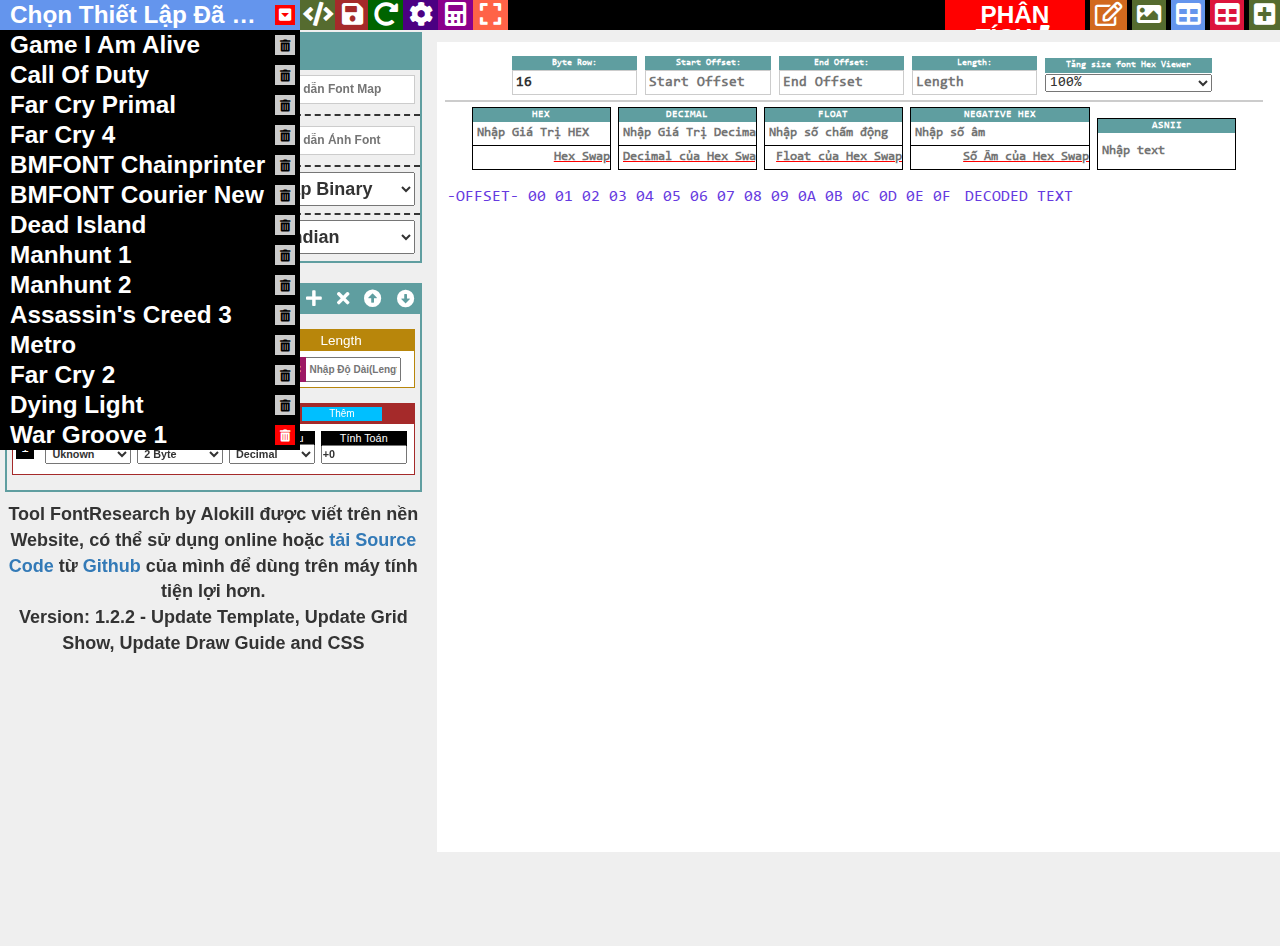
<file: index.html>
<!DOCTYPE html PUBLIC"-//W3C//DTD XHTML 1.0 Strict//EN"

"http://www.w3.org/TR/xhtml1/DTD/xhtml1-strict.dtd">

<html xmlns="http://www.w3.org/1999/xhtml">

<head>
  <meta content="text/html;charset=utf-8" http-equiv="Content-Type">
  <meta content="utf-8" http-equiv="encoding">
  <title>Công Cụ Phân Tích Font</title>
  <meta http-equiv="content-script-type" content="text/javascript" />
  <meta http-equiv="content-style-type" content="text/css" />
	<!-- Import Script Library -->
  <script src="./js/jquery.js" type="text/javascript"></script>
  <script type="text/javascript" src="./js/boostraps.js"></script>
      <script type="text/javascript" src="./js/FileSaver.js"></script>
	<!-- Chèn Css từ stylechat.css -->
  <link rel='shortcut icon' type='image/x-icon' href='icont.ico' />
  <link rel="apple-touch-icon" href="icont.ico">
	<link rel="stylesheet" href="./css/boostraps.css">
	<link rel="stylesheet" href="./css/Fontall.css">
	<link rel="stylesheet" href="./css/style.css">
</head>

<body class="body-page">
	<div class="titlebar">
		<div class="left-combo left-cb-button">
			<ul id="import-cfg" title="Mở nhanh các thiết lập để phân tích nhanh các cấu trúc mà bạn đã lưu trước đó." class="title-btn list-options tip-hover">
				<li title="Mở nhanh các thiết lập để phân tích nhanh các cấu trúc mà bạn đã lưu trước đó." title="Chọn Thiết Lập Đã Lưu" class="item-options item-main"><b>Chọn Thiết Lập Đã Lưu</b><i class="fas fa-caret-square-down"></i></li>
			</ul>
			<div title="Mở trang Develope." id="debug" title="Mở Debug" class="title-btn debug-page tip-hover" onclick="showPAGE(this,'page-debug')"><i class="fas fa-code"></i><small class="tip-show">Mở trang Develope.</small></div>
			<div title="Lưu các thiết lập để mở nhanh hơn khi phân tích lần sau." id="export-cfg" class="title-btn tip-hover save-template" onclick="exportcfg(this)"><i class="fas fa-save"></i><small class="tip-show"> Lưu các thiết lập để mở nhanh hơn khi phân tích lần sau.</small></div>
			<div title="Khôi phục lại các mặc định vốn có." id="reload" class="title-btn tip-hover reload-template" onclick="clearData(this)"><i class="fas fa-redo-alt"></i><small class="tip-show"> Khôi phục lại các mặc định vốn có.</small></div>
			<div title="Ẩn bảng tính toán để hiện bảng thiết lập font bên trái" class="title-btn tip-hover show-left-panel config-btn-top" onclick="leftPanel('config')"><i class="fas fa-cog"></i></div>
			<div title="Ẩn bảng thiết lập bên trái để hiện bảng tính toán dữ liệu"  class="title-btn tip-hover show-left-panel cals-btn-top" onclick="leftPanel('cals')"><i class="fas fa-calculator"></i></div>
			<div title="Ẩn hiện cột bên trái tool để dùng toàn màn hình" class="title-btn tip-hover show-left-panel max-btn-top" onclick="leftPanel('full')"><i class="fas fa-expand"></i></div>
		</div>
		<div class="left-combo right-cb-button">
			<button title="Phân Tích Font&#013;Nhấn vào để tiến hành phân tích font từ những dữ liệu đã có." class="btn-button check-font title-btn tip-hover" onclick="checkFont()">PHÂN TÍCH <i class="fas fa-bolt"></i> <b>Phân Tích Font</b><small class="tip-show">&#013;Nhấn vào để tiến hành phân tích font từ những dữ liệu đã có.</small></button>
			<div id="view-hex-file" title="Xem file map font bằng Hex Code." class="title-btn tip-hover hex-file-page" onclick="showPAGE(this,'page-hex-file')" ><i class="far fa-edit"></i> <b>Xem Hex File</b>
				<small class="tip-show">Xem file map font bằng Hex Code.<br><br>
				Phím Tắt: <b>F4</b></small>
			</div>
			<div id="view-img" title="Xem Ảnh Font.&#013;Xem ảnh file font đã phân tích. Các dữ liệu đúng sẽ được kẽ khung để phân biệt từng ký tự." class="title-btn tip-hover image-page" onclick="showPAGE(this,'page-img')">
				<i class="fas fa-image"></i> <b>Xem Ảnh Font</b>
				<small class="tip-show">Xem ảnh file font đã phân tích. Các dữ liệu đúng sẽ được kẽ khung để phân biệt từng ký tự.<br><br>
				Phím Tắt: <b>F6</b></small>
			</div>
			<div id="view-data" title="Xem Cấu Trúc&#013;Xem dữ liệu đã phân tích, các dữ liệu được đánh dấu và vẽ khung phù hợp với dữ liệu đã phân tích." class="title-btn tip-hover dataCheck-page" onclick="showPAGE(this,'page-data')"><i class="fas fa-table"></i> <b>Xem Cấu Trúc</b>
				<small class="tip-show">Xem dữ liệu đã phân tích, các dữ liệu được đánh dấu và vẽ khung phù hợp với dữ liệu đã phân tích.<br><br>
				Phím Tắt: <b>F8</b></small>
			</div>

		<div id="view-char-data" title="Xem Chi Tiết Ký Tự&#013;Xem chi tiết phân tích của một ký tự đã phân tích được khi nhấn vào nút phân tích ở trang cấu trúc. Trang này bao gồm những ví dụ và công thức đã phân tích được." class="title-btn CharView-page tip-hover" onclick="showPAGE(this,'page-hex')">
			<i class="fas fa-table"></i> <b>Xem Chi Tiết Ký Tự</b><small class="tip-show">Xem chi tiết phân tích của một ký tự đã phân tích được khi nhấn vào nút phân tích ở trang cấu trúc. Trang này bao gồm những ví dụ và công thức đã phân tích được.</small>
		</div>
		<div id="create-data" title="Tạo Dữ Liệu Từ File FNT&#013;Tạo các dữ liệu bitmap font dựa trên dữ liệu phân tích được cùng với dữ liệu được tạo từ file *FNT của BMFONT."  class="title-btn buildChar-page tip-hover" onclick="showPAGE(this,'page-buildFont')"><i class="fas fa-plus-square"></i> <b>Tạo Dữ Liệu Từ File FNT</b><small class="tip-show">Tạo các dữ liệu bitmap font dựa trên dữ liệu phân tích được cùng với dữ liệu được tạo từ file *FNT của BMFONT.</small></div>
		</div>	
	</div>
	<div id="page-content">
		<div class="block-left col-md-4 view-panel active"></div>
		<div class="block-left col-md-4 cals-panel active">
			<div class="content-panel-cell">
				<div class="content-panel-left">
					<ul class="item-left-panel item-data-conv">
						<li class="list-left-panel list-title">Chuyển đổi dữ liệu</li>
						<li class="list-left-panel list-desc">Bảng này dùng để chuyển đổi qua lại các dạng dữ liệu khác nhau.</li>
						<li class="list-content char-list">
							<label><b>Character / ASNII</b>
								<input name="asnii-inp" class="input-hex-calc-swap" onchange="calsValue(this)" type="text" placeholder="Nhập text" />
								<small>Dữ liệu của ký tự. Nó được hiển thị dưới dạng ASNII.</small>
							</label>
						</li>
						<li class="list-content hex-list">
							<label><b>Hex</b>
								<input name="hex-inp" class="input-hex-calc-swap" onmouseup="convertValue(this.value)" onkeyup="convertValue(this.value)" onchange="convertValue(this.value)" type="text" placeholder="Nhập Giá Trị HEX">
								<small>Dữ liệu dạng hex (FFDA)</small>
							</label>
							<label><b>Hex Swap</b>
								<input readonly="" name="hex-swap-inp" class="input-hex-calc-swap swap-covs" onchange="calsValue(this)" type="text" placeholder="Hex Swap">
								<small>Dữ liệu Hex được hoán đổi từ Hex gốc phía trên. VD: 0000FFD2 sẽ thành D2FF0000</small>
							</label>
						</li>
						<li class="list-content dec-list">
							<label><b>Dec</b>
								<input name="decimal-inp" class="input-hex-calc-swap" onchange="calsValue(this)" type="text" placeholder="Nhập Giá Trị Decimal">
								<small>Dữ liệu giá trị dạng decimal</small>
							</label>
							<label><b>Dec Swap</b>
								<input readonly="" name="decimal-swap-inp" class="input-hex-calc-swap swap-covs" onchange="calsValue(this)" type="text" placeholder="Decimal của Hex Swap">
								<small>Dữ liệu giá trị dạng decimal. Tuy nhiên giá trị của nó được hoán đổi lại từ dữ liệu gốc.</small>
							</label>
						</li>
						<li class="list-content float-list">
							<label><b>Float</b>
								<input name="float-inp" class="input-hex-calc-swap" onchange="calsValue(this)" type="text" placeholder="Nhập số chấm động">
								<small>Dữ liệu dưới dạng dấu chấm động (0.5)</small>
							</label>
							<label><b>Float Swap</b>
								<input readonly="" name="float-swap-inp" class="input-hex-calc-swap swap-covs" onchange="calsValue(this)" type="text" placeholder="Float của Hex Swap">
								<small>Dữ liệu dưới dạng dấu chấm động. Tuy nhiên giá trị của nó được hoán đổi lại từ dữ liệu gốc.</small>
							</label>
						</li>
						<li class="list-content nagi-list">
							<label><b>Negative</b>
								<input name="negative-inp" class="input-hex-calc-swap" onchange="calsValue(this)" type="text" placeholder="Nhập số âm">
								<small>Dữ liệu dưới dạng số âm (-5)</small>
							</label>
							<label><b>Negative Swap</b>
								<input readonly="" name="negative-swap-inp" class="input-hex-calc-swap swap-covs" onchange="calsValue(this)" type="text" placeholder="Số Âm của Hex Swap">
								<small>Dữ liệu dưới dạng số âm. Tuy nhiên giá trị của nó được hoán đổi lại từ dữ liệu gốc.</small>
							</label>
						</li>				
					</ul>							
				</div>
			</div>
		</div>
		<div class="block-left col-md-4 setting-left" onclick="changeValue()">
			<ul class="option-list">
				<li class="title-option">Thiết Lập Chung</li>
				<li class="item-option tip-hover">
					<label class="label-item label-upload">
						<!--<button onclick="execscript('FontChar()')" id="FontChar"><i class="fas fa-file-import"></i> Chọn File Dữ Liệu</button>-->
						<button id="FontChar"><i class="fas fa-file-import"></i> Chọn File Dữ Liệu <input onclick="clearFile(this)" onchange="fontmapfile(this)" class="file-upload" type='file' id='fontmapfile' /></button>
            <input id="pathFont" type="text" placeholder="Nhập đường dẫn Font Map" />
					</label>
					<small class="tip-show">Chọn file dữ liệu ký tự font.</small>
				</li>
				<li class="item-option tip-hover">
					<label class="label-item label-upload">
						<!--<button onclick="execscript('FontImg()')" id="FontImg"><i class="fas fa-image"></i> Chọn File Ảnh Font</button>-->
						<button id="FontImg"><i class="fas fa-image"></i> Chọn File Ảnh Font <input onclick="clearFile(this)" class="file-upload" accept=".jpg,.png,.bmp" type='file' id='fontimgfile' onchange="fontimgfile(this)" multiple="" webkitdirectory="webkitdirectory" /></button>
						<input id="pathImg" onchange="imagePath(this)" type="text" placeholder="Nhập đường dẫn Ảnh Font" />
					</label>
					<small class="tip-show">
          Chọn thư mục chứa ảnh font. Hỗ trợ định dạng: .png, .jpg, .bmp<br>
          Có thể chọn nhiều file ảnh cùng lúc.
          </small>
				</li>
				<li class="item-option tip-hover">
					<label class="label-item label-upload label-map">Chọn Kiểu Phân Tích: </label>
					<select id="type-check" onchange="FontMapChange(this)">
						<option value="0" selected>Font Map Binary</option>
						<option value="1">Font Map Text (*FNT,*FM,*TXT)</option>
						<!--<option value="2">Font Map Dạng String</option>-->
					</select>
					<small class="tip-show">Với dạng font map Binary.<br>
						Dữ liệu sẽ được đọc dưới dạng Hex. Và dùng các block để
						xác định dữ liệu phù hợp dựa trên byte của block đó.<br><br>
						Với dạng Font Map Text.<br>
						Dữ liệu được phân tích dựa trên file map như font .fnt
						của phần mềm tạo font map BMFONT của Angel<br><br>
						Hoặc các bạn có thể tách được các dạng tương tự như vậy.<br>
						Ví dụ như dòng Dead Island và Dying Light. Các bạn có thể sử tách các dữ liệu bằng thuật toán biểu thức chính quy (Regular Expressions)
					</small>
				</li>
        <li class="item-option tip-hover">
          <div class="item-option tip-hover item-mapFont">
            <label class="label-item label-upload label-map">Kiểu Dữ liệu Font: </label>
            <select onchange="switchEndian(this)" class="typeChar">
                <option value="0" selected>Little Endian</option>
                <option value="1">Big Endian</option>
            </select>
            <small class="tip-show">Chọn kiểu dữ liệu font. Hãy chọn cho chính xác.<br><br>
                Ta có một dữ liệu có giá trị Decimal là 255 chuyển sang hex ta được 0x00FF thì:<br><br>
                Với Little Endian, dữ liệu được đọc theo dạng 0xFF00<br><br>
                Với Big Endian, dữ liệu được đọc theo dạng 0x00FF
            </small>
          </div>
        </li>
			</ul>
			<div class="fontmap-block font-map-0 character-list" style="display:block">
        <div class="item-struct">
          <h4 class="title-option title-struct">
            <span>Range: </span><b>Dữ Liệu Ký Tự</b>
            <p class="tool-struct">
              <label onclick="addMenuBox(this)" class="button-tool button-up tip-hover">
                  <i class="fas fa-plus"></i>
                 <small class="tip-show">Thêm một Range (Phạm Vi) để phân tích.</small>
              </label>
              <label onclick="removeMenuBox(this)" class="button-tool button-up tip-hover">
                <i class="fas fa-times"></i>
                <small class="tip-show">Xóa bớt Range này.</small>
              </label>
              <label onclick="structMove(this,true)" class="button-tool button-up tip-hover">
                <i class="fas fa-arrow-alt-circle-up"></i>
                <small class="tip-show">Chuyển Range dữ liệu này lên Range dữ liệu phía trên.</small>
              </label>
              <label onclick="structMove(this,false)" class="button-tool button-down tip-hover">
                <i class="fas fa-arrow-alt-circle-down"></i>
                <small class="tip-show">Chuyển Range dữ liệu này xuống Range dữ liệu phía dưới.</small>
              </label>
            </p>
          </h4>
          <div class="body-struct">
            <div class="item-menu-list">
              <div class="item-name-list-header">
                <span class="name-label name-menu-title">Range</span>
                <span class="name-label name-menu-offset">Start Offset <b></b></span>
                <span class="name-label name-menu-max">Length <b></b></span>
                <!--
                <span class="name-label name-menu-remove">Thêm Khối</span>
                <span class="name-label name-menu-add">Xóa Khối</span>
                -->
              </div>
              <ul class="list-menu-action">
                <li class="item-menu-struct item-menu-character tip-hover">
                  <select class="select-block select-title-struct" onchange="selectTitleBox(this)">
                    <option title="Chọn khối character đồng nghĩa với việc đây là khối chứa những dữ liệu tọa độ của ký tự." value="Dữ Liệu Ký Tự" selected>Dữ Liệu Ký Tự</option>
                    <option title="Chọn khối Width đồng nghĩa với việc đây là khối chứa những dữ liệu Width của ký tự." value="Dữ Liệu Width">Dữ Liệu Width</option>
                    <option title="Chọn khối Height đồng nghĩa với việc đây là khối chứa những dữ liệu Height của ký tự." value="Dữ Liệu Height">Dữ Liệu Height</option>
                    <option title="Chọn khối Xadvance đồng nghĩa với việc đây là khối chứa những dữ liệu Xadvance của ký tự." value="Dữ Liệu Xadvance">Dữ Liệu Xadvance</option>
                    <option title="Chọn khối Unicode đồng nghĩa với việc đây là khối chứa những dữ liệu chứa mã định dạng ký tự." value="Dữ Liệu Unicode">Dữ Liệu Unicode</option>
                    <option title="Chọn khối Uknown đồng nghĩa với việc đây là khối chứa những dữ liệu vẫn chưa xác nhận được." value="Không Xác Định">Không Xác Định</option>
                    <option title="Chọn khối Text đồng nghĩa với việc đây là khối chứa những dữ liệu dạng văn bản." value="Text">Text</option>
                    <option title="Tự đặt tên khối này theo ý của bạn." value="Tùy Chỉnh">Tùy Chỉnh</option>
                  </select>
                  <small class="input-custom-byte input-custom-title">
                    <input type="text" placeholder="Nhập tiêu đề tùy chỉnh vào đây." onchange="customTitle(this)" class="custom-byte custom-title" />
                    <button onclick="customTitle(this)" class="custom-input-btn">Nhập</button>
                  </small>
                  <small class="tip-show">Đặt tiêu đề cho một khối kết cấu (Struct). Mỗi một file font thường được chia thành nhiều khối. Và mỗi khối chứa những dữ liệu riêng biệt, có khi là width, hoặc unicode, hoặc character.</small>
                </li>
                <li class="item-menu-struct item-menu-offset tip-hover">
                  <input class="item-menu-input input-offset" onfocusout="checkHex(this)" onchange="checkHex(this)" placeholder="Nhập Start Offset Dữ Liệu"  />
                  <small class="tip-show">Nhập vị trí bắt đầu một khối dữ liệu.<br>
                  Đây là vị trí bắt đầu khối dữ liệu. (Tương đương Start Offset trong HXD).<br>
                  Có thể nhập bằng HEX hoặc DEC đều được.<br>
                  Để dùng Hex cần phải thêm tiền tố <b style="color:red">0x</b> vào trước hex. VD: <b style="color:red">0x3A40</b>
                  </small>
                </li>
                <li class="item-menu-struct item-menu-max tip-hover">
                  <input class="item-menu-input input-max" onfocusout="checkHex(this)" onchange="checkHex(this)" placeholder="Nhập Độ Dài(Length)"  />
                  <small class="tip-show">Nhập độ dài của khối dữ liệu này.<br>
                  Có thể nhập bằng HEX hoặc DEC đều được.<br>
                  Để dùng Hex cần phải thêm tiền tố <b style="color:red">0x</b> vào trước hex. VD: <b style="color:red">0x3A40</b>
                  </small>
                </li>
              </ul>
            </div>
            <div class="item-name-list">
              <!--<span class="name-label name-label-list">Block</span>-->
              <span class="name-label name-lable-title hide">Tiêu Đề</span>
              <span class="name-label name-lable-byte item-mapFont">Độ Dài Khối Block</span>
              <span class="name-label name-lable-type item-mapFont hide">Kiểu Dữ Liệu</span>
              <span class="name-label name-lable-regexp item-regexp hide">Regular Expressions</span>
              <span class="name-label name-lable-cals hide">Tính Toán</span>
              <span class="name-label name-lable-save hide hide">Lưu</span>
              <span title="Xóa 1 hàng cuối cùng" class="name-label name-lable-delete" onclick="RemoveBlock(this)">Xóa</span>
              <span title="Thêm một hàng dữ liệu" class="name-label name-lable-add" onclick="AddBlockValue(this)">Thêm</span>
            </div>
            <ul class="list-block-char">
				<li class="item-block item-char">
					<label class="label-block block-name"></label>
					<label class="label-block block-title tip-hover">
						<select class="select-block select-title" onchange="selectType(this)">
						<option title="Dạng ký tự, được chuyển từ các unicode hex sang dạng character text để nhận dạng." value="0">Character</option>
						<option title="Số liệu chiều rộng mỗi ký tự.&#10;Được chuyển về dạng Decimal." value="1">Width</option>
						<option title="Số liệu chiều cao mỗi ký tự.&#10;Được chuyển về dạng Decimal." value="2">Height</option>
						<option title="Số liệu khoảng trống bên trái ký tự.&#10;Được chuyển về dạng Decimal." value="3">Padding Left</option>
						<option title="Số liệu khoảng trống phía trên ký tự.&#10;Được chuyển về dạng Decimal." value="4">Padding Top</option>
						<option title="Số liệu khoảng trống bên phải ký tự.&#10;Được chuyển về dạng Decimal." value="5">Padding Right</option>
						<option title="Số liệu khoảng trống phía dưới ký tự.&#10;Được chuyển về dạng Decimal." value="6">Padding Bottom</option>
						<option title="Số liệu tọa độ trục X của ký tự.&#10;Được chuyển về dạng Decimal." value="7">X</option>
						<option title="Số liệu tọa độ trục Y của ký tự.&#10;Được chuyển về dạng Decimal." value="8">Y</option>
						<option title="Số liệu tọa độ UV Left của ký tự.&#10;Tọa độ này được tính bằng số chấm động (Float) được chuyển từ UV Hex nhân với chiều rộng file ảnh font.&#10;Được chuyển về dạng Decimal." value="9">UV Left</option>
						<option title="Số liệu tọa độ UV Top của ký tự.&#10;Tọa độ này được tính bằng số chấm động (Float) được chuyển từ UV Hex nhân với chiều cao file ảnh font.&#10;Được chuyển về dạng Decimal." value="10">UV Top</option>
						<option title="Số liệu tọa độ UV Right của ký tự.&#10;Tọa độ này được tính bằng số chấm động (Float) được chuyển từ UV Hex nhân với chiều rộng file ảnh font.&#10;Được chuyển về dạng Decimal." value="11">UV Right</option>
						<option title="Số liệu tọa độ UV Bottom của ký tự.&#10;Tọa độ này được tính bằng số chấm động (Float) được chuyển từ UV Hex nhân với chiều cao file ảnh font.&#10;Được chuyển về dạng Decimal." value="12">UV Bottom</option>
						<option title="Số liệu chưa xác nhận. Các bạn có thể giữ nguyên nó nếu muốn." value="13" selected>Uknown</option>
						<option title="Số liệu vị trí bên trái của ký tự.&#10;Được chuyển về dạng Decimal." value="14">Left</option>
						<option title="Số liệu vị trí phía trên của ký tự.&#10;Được chuyển về dạng Decimal." value="15">Top</option>
						<option title="Số liệu vị trí bên phải của ký tự.&#10;Được chuyển về dạng Decimal." value="16">Right</option>
						<option title="Số liệu vị trí bên dưới của ký tự.&#10;Được chuyển về dạng Decimal." value="17">Bottom</option>
						<option title="Số liệu page font chứa character. Thường những font map sẽ có nhiều file ảnh.&#10;Và mỗi ký tự sẽ thuộc vào từng ảnh riêng của nó." value="18">Page</option>
						<option title="Số liệu độ lệch ký tự theo trục X.&#10;Được chuyển về dạng Decimal. Thường nó được diễn giải theo kiểu số âm của Hex.&#10;VD: FFFF tương đương -1 trong số nguyên." value="19">Xoffset</option>
						<option title="Số liệu độ lệch ký tự theo trục Y.&#10;Được chuyển về dạng Decimal. Thường nó được diễn giải theo kiểu số âm của Hex.&#10;VD: FFFE tương đương -2 trong số nguyên." value="20">Yoffset</option>
						<option title="Độ khít của mỗi ký tự liền kề nhau.&#10;Được chuyển về dạng Decimal." value="21">Xadvance</option>
						<option title="Lấy text một block tùy chọn." value="22">Text</option>
						<option title="Số liệu tọa độ UV Xoffset của ký tự.&#10;Tọa độ này được tính bằng số chấm động (Float) được chuyển từ UV Hex nhân với chiều rộng file ảnh font.&#10;Được chuyển về dạng Decimal." value="23">UV Xoffset</option>
						<option title="Số liệu tọa độ UV Yoffset của ký tự.&#10;Tọa độ này được tính bằng số chấm động (Float) được chuyển từ UV Hex nhân với chiều cao file ảnh font.&#10;Được chuyển về dạng Decimal." value="24">UV Yoffset</option>
						<option title="Số liệu tọa độ UV Xadvance của ký tự.&#10;Tọa độ này được tính bằng số chấm động (Float) được chuyển từ UV Hex nhân với chiều rộng file ảnh font.&#10;Được chuyển về dạng Decimal." value="25">UV Advance</option>
					</select>
						<small class="tip-show">Tiêu đề một block, hãy đặt tiêu đề để dễ nhận biết khi phân tích font.</small>
					</label>
					<label class="label-block block-byte tip-hover item-mapFont">
						<select class="select-block select-byte" onchange="selectTitleBox(this)">
							<option value="1">1 Byte</option>
							<option value="2" selected>2 Byte</option>
							<option value="3">3 Byte</option>
							<option value="4">4 Byte</option>
							<option value="5">5 Byte</option>
							<option value="6">6 Byte</option>
							<option value="7">Tùy Chỉnh</option>
						</select>
						<small class="input-custom-byte">
							<input type="text" placeholder="Nhập Byte" class="custom-byte" onchange="customByte(this)" />
							<button onclick="customTitle(this)" class="custom-input-btn">Nhập</button>
						</small>
						<small class="tip-show">Độ dài một block, hãy chọn số byte tương ứng cho một block.</small>
					</label>
					<label blocktype="Decimal" class="label-block block-type tip-hover tip-left item-mapFont">
						<select class="select-block select-type" onchange="myType(this)">
							<option title="Dạng ký tự. Số liệu block sẽ diễn giải dưới dạng ký tự." value="0">Unicode (Ký Tự)</option>
							<option title="Dạng số nguyên (Decimal). Số liệu block sẽ diễn giải dưới dạng số nguyên." value="1" selected>Decimal</option>
							<option title="Dạng số thập lục phân (Hex). Số liệu block sẽ diễn giải dưới dạng số thập lục phân." value="2">Hex</option>
							<option title="Dạng số chấm động (Float). Số liệu block sẽ diễn giải dưới dạng số chấm động." value="3">Float</option>
							<option title="Dạng số chấm động (Float) nhưng đã được chuyển đổi về số nguyên bằng phép tính:&#10;UV Left (Float) * Chiều rộng ảnh (Decimal).&#10;Số liệu block sẽ diễn giải dưới dạng số nguyên." value="4">UV Left</option>
							<option title="Dạng số chấm động (Float) nhưng đã được chuyển đổi về số nguyên bằng phép tính:&#10;UV Top (Float) * Chiều cao ảnh (Decimal).&#10;Số liệu block sẽ diễn giải dưới dạng số nguyên." value="5">UV Top</option>
							<option title="Dạng số chấm động (Float) nhưng đã được chuyển đổi về số nguyên bằng phép tính:&#10;UV Right (Float) * Chiều rộng ảnh (Decimal).&#10;Số liệu block sẽ diễn giải dưới dạng số nguyên." value="6">UV Right</option>
							<option title="Dạng số chấm động (Float) nhưng đã được chuyển đổi về số nguyên bằng phép tính:&#10;UV Bottom (Float) * Chiều cao ảnh (Decimal).&#10;Số liệu block sẽ diễn giải dưới dạng số nguyên." value="7">UV Bottom</option>
							<option title="Dạng số nguyên có chứa số âm được chuyển đổi từ số âm trong Hex.&#10;Thông thường những số âm trong Hex được diễn giải dưới dạng đặc biệt.&#10;VD: -1 tương đương với FFFF 2 byte này trong hex. Số liệu này được dùng để phân tích các Xoffset và Yoffset" value="8">Negative Hex</option>
							<option title="Dạng text thuần, được chuyển từ hex sang." value="9">Text</option>
							<option title="Xoffset dạng số chấm động (Float) nhưng đã được chuyển đổi về số nguyên bằng phép tính:&#10;UV Xoffset (Float) * Chiều rộng ảnh (Decimal).&#10;Số liệu block sẽ diễn giải dưới dạng số nguyên." value="10">UV Xoffset</option>
							<option title="Yoffset dạng số chấm động (Float) nhưng đã được chuyển đổi về số nguyên bằng phép tính:&#10;UV Yoffset (Float) * Chiều cao ảnh (Decimal).&#10;Số liệu block sẽ diễn giải dưới dạng số nguyên." value="11">UV Yoffset</option>
							<option title="Xadvance dạng số chấm động (Float) nhưng đã được chuyển đổi về số nguyên bằng phép tính:&#10;UV Xadvance (Float) * Chiều rộng ảnh (Decimal).&#10;Số liệu block sẽ diễn giải dưới dạng số nguyên." value="12">UV Xadvance</option>
						</select>
						<small class="tip-show">Kiểu dữ liệu của block. Hãy chọn đúng dữ liệu để phân tích font.</small>
					</label>
					<label class="label-block block-regexp tip-hover tip-left item-regexp">
						<input type="text" class="input-regexp" value="" placeholder="Nhập biểu thức" />
						<small class="tip-show">
							Trường này dùng để tách các dữ liệu font từ giá trị chứa fontmap dạng text. Nó thường được sử dụng ở các file FNT của BMFONT hoặc các tập tin .txt<br><br>
							Để sử dụng các bạn có thể chọn theo các tiêu đề của block. Tool sẽ tự động thêm các thuật toán tách phù hợp theo Regular Expressions (biểu thức chính quy).<br><br>
							Nếu các bạn hiểu rõ về Regular Expressions, các bạn có thể tùy chỉnh theo các thông số phù hợp. Tool nhận các giá trị cần lấy trong cặp dấu ().<br><br>
							VD: Một thông số trong file FNT như sau: char id=9 x=8 y=420 width=7 height=41<br><br>
							Nếu muốn lấy giá trị của Width. Các bạn phải viết biểu thức như sau: <b style="color:white;background:red">width\=(\S+)</b>. Tool sẽ lấy được giá trị 7 của Width. Phân tích biểu thức này như sau:<br>
							<b style="color:white;background:red">width</b> => Kiểm tra xem dòng đó có width và lấy giá trị nằm sau nó.<br>
							<b style="color:white;background:red">\=</b> => Những ký tự đặc biệt, các bạn cần thêm dấu <b style="color:white;background:red">\</b> để bỏ qua không tính ký tự này.<br>
							<b style="color:white;background:red">(\S+)</b> => Lấy giá trị không phải là dấu Space.
						</small>
					</label>
					<label class="label-block block-cals tip-hover tip-left">
						<input onchange="calsinput(this)" type="text" class="input-cals" value="+0" placeholder="Phép Tính" />
						<small class="tip-show">Tính toán bổ sung cho block này. Một số dữ liệu cần phải cộng hoặc nhân thêm một số nào đó để có thể tính ra giá trị đúng nhất của dữ liệu.<br><br>Do đó bạn cần phải nhập thêm các phép tính cần thiết cho nó.</small>
					</label>
					<label class="label-block block-save tip-hover tip-left hide">
						<input type="checkbox" class="block-save-input" name="vehicle1" value="True">
						<small class="tip-show">Giữ nguyên giá trị này. Tính năng này chỉ sử dụng khi tạo font bitmap bằng tool.<br><br>
							Nó được dùng để giữ nguyên các giá trị mà bạn không muốn chuyển đổi khi tạo font.<br><br>
							Bạn nên dùng nó đối với các giá trị mà bạn chưa xác định được kiểu dữ liệu của nó. Các giá trị này sẽ được giữ nguyên gốc sau khi tạo file map font.
						</small>
					</label>
					<label class="remove-block tip-hover tip-left hide" onclick="RemoveBlock(this)">
						<b><i class="fas fa-times"></i></b>
						<small class="tip-show">Xóa bớt Block này.</small>
					</label>
					<label class="remove-block tip-hover tip-left hide" onclick="AddBlockValue(this)">
						<b><i class="fas fa-plus"></i></b>
						<small class="tip-show">Thêm 1 Block dữ liệu nữa.</small>
					</label>
				</li>						
            </ul>
          </div>
        </div> 
			</div>
      <div class="copyright">
        <b>Tool FontResearch by Alokill được viết trên nền Website, có thể sử dụng online hoặc <a target="_blank" href="https://github.com/alokillgtv/FontResearch/archive/refs/heads/main.zip">tải Source Code</a> từ <a target="_blank" href="https://github.com/alokillgtv/FontResearch">Github</a> của mình để dùng trên máy tính tiện lợi hơn.</b><br>
        <b>Version: 1.2.2 - Update Template, Update Grid Show, Update Draw Guide and CSS</b>
         <script src="https://static.elfsight.com/platform/platform.js" async></script>
		<div class="elfsight-app-d15a92bf-c8e7-4c62-9961-3f1cded205ee" data-elfsight-app-lazy></div>
      </div>
		</div>
		<div class="block-right col-md-8">
			<div class="page-hex-file show-page">
				<div class="fotter-page-hex-file">
					<ul class="list-result-file-hex">
						<li class="item-result-file item-byte-hex tip-hover">
							<label>Byte Row: </label><span><input class="input-byte-rows" onfocusout="byteRows(this)" onchange="byteRows(this)" value="16" type="number"/></span>
							<small class="tip-show">Chuyển đổi số byte được hiển thị trong một hàng. Chỉ được dùng giá trị DEC ở ô này. <br><br>
								Và giá trị tuyệt đối không thấp hơn 16 và cao hơn 32.
							</small>
						</li>
						<li class="item-result-file jump-byte-hex tip-hover">
							<label>Start Offset: </label><span><input class="jump-byte-rows" onfocusout="JumpOffset(this)" onchange="JumpOffset(this)" value="" placeholder="Start Offset" type="text"/></span>
							<small class="tip-show">Vị trí bắt đầu khối hex mà bạn chọn. Khi nhập vào ô này, con trỏ sẽ được nhảy đến vị trí mà bạn nhập. Có thể dùng HEX và DEC đều được.<br><br>
							Để dùng Hex cần phải thêm tiền tố <b style="color:red">0x</b> vào trước hex. VD: <b style="color:red">0x3A40</b></small>
						</li>
						<li class="item-result-file end-byte-hex tip-hover">
							<label>End Offset: </label><span><input class="end-byte-rows" onfocusout="EndOffset(this)" onchange="EndOffset(this)" value="" placeholder="End Offset" type="text"/></span>
							<small class="tip-show">Vị trí kết thúc khối hex mà bạn chọn. Khi nhập vào ô này, con trỏ sẽ chọn offset khối bắt đầu cho đến offset kết thúc mà bạn nhập.<br><br>
							Có thể dùng HEX và DEC đều được. Để dùng Hex cần phải thêm tiền tố <b style="color:red">0x</b> vào trước hex. VD: <b style="color:red">0x3A40</b></small>
						</li>
						<li class="item-result-file max-byte-hex tip-hover">
							<label>Length: </label><span><input class="max-byte-rows" onfocusout="MaxOffset(this)" onchange="MaxOffset(this)" value="" placeholder="Length" type="text"/></span>
							<small class="tip-show">Độ dài khối hex mà bạn chọn. Khi nhập vào ô này, con trỏ sẽ chọn offset khối bắt đầu cho đến độ dài khối mà bạn nhập.<br><br>
							Có thể dùng HEX và DEC đều được. Để dùng Hex cần phải thêm tiền tố <b style="color:red">0x</b> vào trước hex. VD: <b style="color:red">0x3A40</b></small>
						</li>
						<!--
						<li class="item-result-file save-highlight-hex tip-hover">
							<button class="save-highlight-button" onclick="openToolHex()"><i class="fas fa-highlighter"></i> Ghim</button>
							<small class="tip-show">
							Công cụ dùng để ghim tạm dữ liệu. Để phân tích dễ dàng hơn, cần ghim tạm các khối dữ liệu với giá trị mà bạn nghiên cứu được.<br><br>
							Ngoài mục đích đánh dấu khối block mà bạn chọn, nó còn có tính năng đặt tên và giá trị cho khối này. Để dùng công cụ này, các bạn cần chọn khối HEX trước.<br><br>
							Phím Tắt: <b>F1</b></small>
						</li>
						<li class="item-result-file remove-highlight-hex tip-hover">
						<button class="save-highlight-button" onclick="removeToolHex()"><i class="fas fa-trash"></i> Xóa</button>
						<small class="tip-show">
						Công cụ dùng để xóa hết các block ghim. Đôi khi ghim dữ liệu bị trùng sẽ gây lỗi. Hãy dùng công cụ này phục hồi lại mặc định.</small>
						</li>
						-->
						<li class="item-result-file scale-font-hex">
							<label>Tăng size font Hex Viewer</label>
							<select class="scale-option-font" onchange="changeFont(this)">
								<option value="1.8" selected>100%</option>
								<option value="1.9">110%</option>
								<option value="2">120%</option>
								<option value="2.1">130%</option>
								<option value="2.2">140%</option>
								<option value="2.3">150%</option>
								<option value="2.4">160%</option>
								<option value="2.5">170%</option>
								<option value="2.6">180%</option>
								<option value="2.7">190%</option>
								<option value="2.8">200%</option>
							</select>
						</li>
					</ul>
					<div class="result-cals-file-hex">
						<ul class="list-calc-hex">
							<li class="item-calc-number item-hex-code tip-hover">
								<label>HEX </label>
								<span>
									<input name="hex-inp" class="input-hex-calc-swap" onmouseup="convertValue(this.value)" onkeyup="convertValue(this.value)" onchange="convertValue(this.value)" type="text" placeholder="Nhập Giá Trị HEX" />
								</span>
								<span class="span-true swap-span">
									<input readonly name="hex-swap-inp" class="input-hex-calc-swap swap-covs"   onchange="calsValue(this)" type="text" placeholder="Hex Swap" />
								</span>
								<small class="tip-show">Dữ liệu HEX mà bạn đã chọn. Có thể nhập dữ liệu HEX tùy thích để tool chuyển đổi sang các giá trị khác nhau.<br>Dòng màu đỏ là dữ liệu khi swap hex gốc chuyển đổi thành.</small>
							</li>
							<li class="item-calc-number item-big-endian tip-hover">
								<label>DECIMAL</label>
								<span class="span-true">
									<input name="decimal-inp" class="input-hex-calc-swap"   onchange="calsValue(this)" type="text" placeholder="Nhập Giá Trị Decimal" />
								</span>
								<span class="span-true swap-span">
									<input readonly name="decimal-swap-inp" class="input-hex-calc-swap swap-covs"   onchange="calsValue(this)" type="text" placeholder="Decimal của Hex Swap" />
								</span>
								<small class="tip-show">Dữ liệu DECIMAL được chuyển đổi từ HEX gốc mà bạn đã chọn.<br>Dòng màu đỏ là dữ liệu khi swap hex gốc chuyển đổi thành.</small>
							</li>								
							<li class="item-calc-number item-float-number tip-hover">
								<label>FLOAT</label>
								<span class="span-true">
									<input name="float-inp" class="input-hex-calc-swap"   onchange="calsValue(this)" type="text" placeholder="Nhập số chấm động" />
								</span>
								<span class="span-true swap-span">
									<input readonly name="float-swap-inp" class="input-hex-calc-swap swap-covs"   onchange="calsValue(this)" type="text" placeholder="Float của Hex Swap" />
								</span>
								<small class="tip-show">Dữ liệu dấu chấm động (FLOAT) được chuyển đổi từ khối HEX mà bạn đã chọn. Dữ liệu này chỉ được chuyển đổi khi bạn chọn khối HEX với 4 byte.<br>Dòng màu đỏ là dữ liệu khi swap hex gốc chuyển đổi thành.</small>
							</li>
							<li class="item-calc-number item-Negative-number tip-hover">
								<label>NEGATIVE HEX</label>
								<span class="span-true">
									<input name="negative-inp" class="input-hex-calc-swap"    onchange="calsValue(this)" type="text" placeholder="Nhập số âm" />
								</span>
								<span class="span-true swap-span">
									<input readonly name="negative-swap-inp" class="input-hex-calc-swap swap-covs"   onchange="calsValue(this)" type="text" placeholder="Số Âm của Hex Swap" />
								</span>
								<small class="tip-show">Số âm của HEX được chuyển đổi từ khối HEX mà bạn đã chọn. Origin là HEX gốc được chuyển sang số âm. Swap là hex được đảo ngược và chuyển sang số âm.<br>Dòng màu đỏ là dữ liệu khi swap hex gốc chuyển đổi thành.</small>
							</li>
							<li class="item-calc-number item-text-number tip-hover asnii-li">
								<label>ASNII</label>
								<span class="span-true">
									<input name="asnii-inp" class="input-hex-calc-swap"   onchange="calsValue(this)" type="text" placeholder="Nhập text" />
								</span>
								<small class="tip-show">TEXT ASNII từ đoạn HEX mà bạn đã chọn.</small>
							</li>
						</ul>
					</div>
				</div>
				<div class="wrapper1 scroll-left">
					<div class="div1"></div>
				</div>
				<div class="wrap-result-hex">
					<div class="div-page-hex-file show--hex">
					<div class="head-page-hex-file">
					  <ul class="list-head-hex">
						<li class="item-head-hex item-title-head"><span>-OFFSET-</span></li>
						<li class="item-head-hex item-count-head"><span>00 01 02 03 04 05 06 07 08 09 0A 0B 0C 0D 0E 0F</span></li>
						<li class="item-head-hex item-text-head"><span>DECODED TEXT</span></li>
					  </ul>
					</div>
					<div class="body-page-hex-file">
						<div class="offset-text-file-hex"></div>
						<div class="left-tab-HEX">
							<textarea readonly="" onmouseleave="focusTextarea(this,false)" onmouseenter="focusTextarea(this,true)" onkeyup="hexEdit(this)" onchange="hexEdit(this)" onmouseup="GetCusor(this)" class="textarea-file-hex"></textarea>
							<div class="textarea-file-hex-copy"></div>
							<div class="hight-light-hex"></div>
							<div class="block-highlight-hex"></div>
						</div>
						<div class="output-text-file-hex">
							<div class="body-output-text-file-hex"></div>
							<textarea readonly="" onchange="textEdit(this)" onmouseup="GetCusorText(this)" class="textarea-output-text-file-hex"></textarea>
						</div>
					</div>
				</div>	
			</div>
			</div>
			<div class="page-img show-page">
				<ul class="list-config-img">
					<li class="item-conf-img config-zoom">
						<ul id="zoom-img" title="Phóng to ảnh font để nhìn rõ hơn." class="title-btn tip-hover zoomImg">
							<li class="item-zoom item-zoom-main" title="1"><b><small class="fas fa-search-plus"></small> Size Ảnh: 100%</b><i class="fas fa-caret-square-down"></i></li>
							<li class="zoom-menu-item">
								<ul class="main-list-zoom-show">
									<li onclick="zoomIMG(this)" class="item-zoom" title="0.1"><b><small class="fas fa-search-plus"></small> Size Ảnh: 10%</b></li>
									<li onclick="zoomIMG(this)" class="item-zoom" title="0.3"><b><small class="fas fa-search-plus"></small> Size Ảnh: 30%</b></li>
									<li onclick="zoomIMG(this)" class="item-zoom" title="0.5"><b><small class="fas fa-search-plus"></small> Size Ảnh: 50%</b></li>
									<li onclick="zoomIMG(this)" class="item-zoom" title="0.8"><b><small class="fas fa-search-plus"></small> Size Ảnh: 80%</b></li>
									<li onclick="zoomIMG(this)" class="item-zoom active" title="1"><b><small class="fas fa-search-plus"></small> Size Ảnh: 100%</b></li>
									<li onclick="zoomIMG(this)" class="item-zoom" title="1.5"><b><small class="fas fa-search-plus"></small> Size Ảnh: 150%</b></li>
									<li onclick="zoomIMG(this)" class="item-zoom" title="2"><b><small class="fas fa-search-plus"></small> Size Ảnh: 200%</b></li>
									<li onclick="zoomIMG(this)" class="item-zoom" title="3"><b><small class="fas fa-search-plus"></small> Size Ảnh: 300%</b></li>
									<li onclick="zoomIMG(this)" class="item-zoom" title="4"><b><small class="fas fa-search-plus"></small> Size Ảnh: 400%</b></li>
									<li onclick="zoomIMG(this)" class="item-zoom" title="5"><b><small class="fas fa-search-plus"></small> Size Ảnh: 500%</b></li>
									<li onclick="zoomIMG(this)" class="item-zoom" title="6"><b><small class="fas fa-search-plus"></small> Size Ảnh: 600%</b></li>
									<li onclick="zoomIMG(this)" class="item-zoom" title="7"><b><small class="fas fa-search-plus"></small> Size Ảnh: 700%</b></li>
									<li onclick="zoomIMG(this)" class="item-zoom" title="8"><b><small class="fas fa-search-plus"></small> Size Ảnh: 800%</b></li>
									<li onclick="zoomIMG(this)" class="item-zoom" title="9"><b><small class="fas fa-search-plus"></small> Size Ảnh: 900%</b></li>
									<li onclick="zoomIMG(this)" class="item-zoom" title="10"><b><small class="fas fa-search-plus"></small> Size Ảnh: 1000%</b></li>
								</ul>
							</li>
						</ul>
					</li>
					<li class="item-conf-img turn-grid">					
						<b>Bật/Tắt Grid</b>
						<label class="switch"><input onchange="showGrid(this)" type="checkbox" id="turnGrid" checked/><span class="slider"></span></label>		
						<i>(Tắt Grid để hiện tọa độ X/Y)</i>
					</li>
				</ul>
				<ul class="change-page-img">
				</ul>
				<ul class="change-box-img">
					<li class="title-box">
						<label>Nhập thông số tạo box grid</label>
						<select onchange="selectGrid(this)" class="btn-grid select-grid">
							<option class="selected-grid" value="1" selected>Grid 1</option>
						</select>
						<button onclick="saveGrid()" class="btn-grid sav-grid">Lưu Grid</button>
						<button onclick="deleteGrid()" class="btn-grid del-grid">Xóa Grid</button>
					</li>
					<li class="box-item-view input-x">
						<label><b>X</b><input type="number" onchange="boxView(this)" title="Nhập tọa độ x" placeholder="Nhập tọa độ X" value="" /></label>
					</li>
					<li class="box-item-view input-y">
						<label><b>y</b><input onchange="boxView(this)" type="number" title="Nhập tọa độ y" placeholder="Nhập tọa độ Y" value="" /></label>
					</li>
					<li class="box-item-view input-w">
						<label><b>Width</b><input onchange="boxView(this)" type="number" title="Nhập chiều rộng (Width)" placeholder="Nhập chiều rộng (Width)" value="" /></label>
					</li>
					<li class="box-item-view input-h">
						<label><b>Height</b><input onchange="boxView(this)" type="number" title="Nhập chiều cao(Height)" placeholder="Nhập chiều cao(Height)" value="" /></label>
					</li>
					<li class="box-item-view input-xo">
						<label><b>Xoffset</b><input onchange="boxView(this)" type="number" title="Nhập Xoffset" placeholder="Nhập Xoffset" value="" /></label>
					</li>
					<li class="box-item-view input-yo">
						<label><b>Yoffset</b><input onchange="boxView(this)" type="number" title="Nhập Yoffset" placeholder="Nhập Yoffset" value="" /></label>
					</li>
					<li class="box-item-view input-xa">
						<label><b>Xadvance</b><input onchange="boxView(this)" type="number" title="Nhập Xadvance" placeholder="Nhập Xadvance" value="" /></label>
					</li>
				</ul>
				<div class="overall-body-img">
					<div nscale="1" class="body-page-img img-page-count-1 active">
						<img src="empty.png" id="img-view" onmousemove="viewOffset(event)">
						<div onmousemove="tooltipX(event)" id="cell-content" class="block-cell"></div>
						<div id="cell-custom" class="cell-custom-block">
							<div grid="1" class="content-cell active">
								<div class="wrap-box-custom"></div>
								<div class="wrap-inside-box"></div>
							</div>
						</div>
						<div class="tootip-view"></div>
					</div>
				</div>
			</div>
			<div class="page-data show-page">
				<div id="page-result"><p class="none-data">Hiện chưa có dữ liệu để phân tích. Bạn cần chọn các dữ liệu cần thiết và nhấn vào nút Phân Tích Font để phân tích.</p></div>
			</div>
			<div class="page-hex show-page">
				<div class="body-page-hex">
					<div class="table-page-hex"></div>
					<div class="data-hide-info"><p class="none-data">Hiện chưa có dữ liệu để phân tích chi tiết. Bạn cần bấm vào nút phân tích chi tiết ở trang cấu trúc font để tiến hành phân tích chi tiết ký tự.</p>
					</div>
				</div>
			</div>
			<div class="page-buildFont show-page">
				<div class="body-tool-buildFont">
					<ul class="list-tool-buildFont">
						<li class="item-tool-buildFont fntmap-tool tip-hover">
							<button class="wrap-tool"><i class="fas fa-file-import"></i> UPLOAD FNT FILE
								<input type="file" accept=".fnt" id="fntFile" onclick="checkFNTFILE(this)" class="file-upload" onchange="FNTFILE(this)"/>
							</button>
							<small class="tip-show">Chọn File *FNT được xuất ra từ Tool BMFONT hoặc HIERO.<br><br>
								Khi bạn tạo một font bitmap bằng 1 trong 2 tool trên, thì sẽ nhận được 2 file gồm file *FNT dữ liệu font map và một file ảnh. Các bạn cần upload file *FNT lên tool để lấy dữ liệu.
							</small>
						</li>
						<li class="item-tool-buildFont fntimg-tool tip-hover">
							<button class="wrap-tool"><i class="fas fa-image"></i> UPLOAD FONT ẢNH
								<input type="file" accept=".jpg,.png,.bmp" id="imageFile" class="file-upload" onchange="IMGBIT(this)"/>
							</button>
							<small class="tip-show">Chọn File ảnh font được xuất ra từ Tool BMFONT hoặc HIERO<br><br>
								Khi bạn tạo một font bitmap bằng 1 trong 2 tool trên, thì sẽ nhận được 2 file gồm file *FNT dữ liệu font map và một file ảnh. Các bạn cần upload file ảnh lên tool. Một vài game yêu cầu phải có font ảnh để có thể tính được giá trị của font map.</small>
						</li>
						<li class="item-tool-buildFont buildFNT-tool tip-hover">
							<button class="wrap-tool"><i class="fas fa-tools"></i> TẠO FONT BITMAP</button>
							<small class="tip-show">Tiến hành tạo lại file binary chứa font map với dữ liệu phân tích được cùng với dữ liệu font mới tạo bằng file *FNT và file ảnh font.<br><br>
							Các bạn nên phân tích đúng font map để tool có thể hoạt động chính xác hơn.
							</small>
						</li>
					</ul>
				</div>				
				<div class="check-tool-fnt">
					<div class="form-check form-switch checkCharRep tip-hover">
						<input autocomplete="off" id="checkCharRep" type="checkbox" value="true" class="input-check-switch"  checked>
						<label for="checkCharRep" class="form-check-label">Sử dụng Replace Ký Tự để thay Font</label>
						<small class="tip-show">Tùy chọn này được thiết lập mặc định. Khi sử dụng tùy chọn này. Các ký tự có bên trong file FNT được tạo bằng tool sẽ được sử dụng để thay thế cho các ký tự bên trong file font map mặc định mà bạn đã phân tích. Nó chỉ lấy các tọa độ x,y chiều rộng và chiều cao của ký tự bên trong file FNT được tạo thay thế cho các tọa độ của file font map.<br><br>
						Do đó, các ký tự trong font map sẽ có tiếng việt như file FNT được tạo nhưng vẫn giữ nguyên số ký tự nguyên gốc. Và để thể hiện các ký tự tiếng việt này khi chạy game. Bạn phải sử dụng thay thế ký tự chúng thể hiện tiếng việt.<br><br>
						Ví dụ chữ <b>Đ</b> trong file FNT thay thế cho chữ <b>Ä</b> trong file font map gốc. Để thể hiện chữ <b>Đ</b>, các bạn cần chuyển chữ <b>Đ</b> thành chữ <b>Ä</b>.<br></br>
						Nếu các bạn tắt tùy chọn này, tất cả ký tự trong file fnt sẽ được thay vào font map gốc. Nhưng không vượt quá số ký tự gốc của font map. Nếu vượt quá số ký tự, các bạn cần phải tắt tùy chọn <b>Giới hạn số ký tự theo Font Map Gốc</b>.<br><br>
						Lưu ý rằng, một vài game không hỗ trợ mở rộng các ký tự tiếng việt, nó có một khối Range chứa dữ liệu Unicode riêng biệt. Các bạn cần phải tìm và sử dụng tính năng <b>Thay thế cấu trúc Range Unicode</b> để đồng bộ tất cả lại. Tuy nhiên vẫn rất dễ lỗi khi sử dụng tính năng này. Tốt nhất vẫn là sử dụng Replace ký tự để ít lỗi xảy ra hơn.
						</small>
					</div>
					<div class="form-check form-switch checkMaxChar tip-hover">
						<input autocomplete="off" id="checkMaxChar" type="checkbox" value="true" class="input-check-switch"  checked>
						<label for="checkMaxChar" class="form-check-label">Giới hạn số ký tự theo Font Map Gốc</label>
						<small class="tip-show">Tùy chọn giới hạn số ký tự trong file FNT được dùng để tạo font bitmap mới. Tùy chọn này được bật mặc định. Các bạn không thể sử dụng file FNT các bạn tạo có số ký tự vượt mức ký tự có trong file font map gốc.<br><br>
						Một số game có giới hạn số ký tự bằng một thuật toán riêng biệt. Nếu các bạn xác định được vị trí để sửa cho phù hợp với file FNT các bạn tạo thì có thể sẽ chạy. Tuy nhiên để an toàn, chỉ nên giới hạn số ký tự các bạn tạo bằng với số ký tự font map gốc chứa.<br><br>
						Nếu các bạn tắt tùy chọn này, tool sẽ tạo font map theo giới hạn số ký tự mà các bạn tạo bằng file FNT. Có lẽ một vài game có thể chạy được, tuy nhiên khả năng thành công không cao. Do đó không khuyến khích các bạn tắt tùy chọn này.
						</small>
					</div>
					<div class="form-check form-switch checkXadvance tip-hover">
						<input autocomplete="off" id="checkXadvance" type="checkbox" class="input-check-switch" disabled="disabled">
						<label for="checkXadvance" class="form-check-label">Thay thế cấu trúc Range Xadvance</label>
						<small class="tip-show">Tùy chọn này được vô hiệu hóa, nó chỉ được mở khi trong khối phân tích của các bạn có một cấu trúc Range Xadvance.<br><br>
						Nếu bạn bật tùy chọn này. Dữ liệu trong khối Range Xadvance mà bạn nghiên cứu được sẽ được thay thế bằng dữ liệu Xadvance trong file FNT font mà bạn đã tạo.</small>
					</div>
					<div class="form-check form-switch checkWidth tip-hover">
						<input autocomplete="off" id="checkWidth" type="checkbox" class="input-check-switch" disabled="disabled">
						<label for="checkWidth" class="form-check-label">Thay thế cấu trúc Range Width</label>
						<small class="tip-show">Tùy chọn này được vô hiệu hóa, nó chỉ được mở khi trong khối phân tích của các bạn có một cấu trúc Range Width.<br><br>
						Nếu bạn bật tùy chọn này. Dữ liệu trong khối Range Width mà bạn nghiên cứu được sẽ được thay thế bằng dữ liệu Width trong file FNT font mà bạn đã tạo.</small>
					</div>
					<div class="form-check form-switch checkHeight tip-hover">
						<input autocomplete="off" id="checkHeight" type="checkbox" class="input-check-switch" disabled="disabled">
						<label for="checkHeight" class="form-check-label">Thay thế cấu trúc Range Height</label>
						<small class="tip-show">Tùy chọn này được vô hiệu hóa, nó chỉ được mở khi trong khối phân tích của các bạn có một cấu trúc Range Height.<br><br>
						Nếu bạn bật tùy chọn này. Dữ liệu trong khối Range Height mà bạn nghiên cứu được sẽ được thay thế bằng dữ liệu Height trong file FNT font mà bạn đã tạo.</small>
					</div>
					<div class="form-check form-switch checkUnicode tip-hover">
						<input autocomplete="off" id="checkUnicode" type="checkbox" class="input-check-switch" disabled="disabled">
						<label for="checkUnicode" class="form-check-label">Thay thế cấu trúc Range Unicode</label>
						<small class="tip-show">Tùy chọn này được vô hiệu hóa, nó chỉ được mở khi trong khối phân tích của các bạn có một cấu trúc Range Unicode.<br><br>
						Nếu bạn bật tùy chọn này. Dữ liệu trong khối Range Unicode mà bạn nghiên cứu được sẽ được thay thế bằng các ký tự bạn tạo trong file FNT font mà bạn đã tạo.<br><br>
						Nó được dùng khi bạn muốn font của bạn có thể dùng bằng tiếng việt trực tiếp không thông qua quá trình Replace Ký Tự để thể hiện tiếng việt trong game.
						</small>
					</div>
				</div>
				<div class="console-tool-build">
					<div class="panel-character-tool left-panel">
						<div class="panel-line-tool headPanel">SỐ LIỆU FONT MAP</div>
						<div class="panel-line-tool max-charBIT">
							<label><i class="fas fa-th-list"></i> Tổng số ký tự File Font Map Phân Tích: </label><b></b>
						</div>
						<div class="panel-line-tool wIMG">
							<label><i class="fas fa-th-list"></i> Chiều Rộng Ảnh Font Gốc: </label><b></b>
						</div>
						<div class="panel-line-tool hIMG">
							<label><i class="fas fa-th-list"></i> Chiều Cao Ảnh Font Gốc: </label><b></b>
						</div>
					</div>
					<div class="panel-character-tool right-panel">
						<div class="panel-line-tool headPanel">SỐ LIỆU FONT FNT</div>
						<div class="panel-line-tool max-charFNT">
							<label><i class="fas fa-th-list"></i> Tổng số ký tự File FNT Font được Tạo: </label><b></b>
						</div>
						<div class="panel-line-tool wIMGFNT">
							<label><i class="fas fa-th-list"></i> Chiều Rộng Ảnh Font FNT: </label><b></b>
						</div>
						<div class="panel-line-tool hIMGFNT">
							<label><i class="fas fa-th-list"></i> Chiều Cao Ảnh Font FNT: </label><b></b>
						</div>
					</div>
					<div class="panel-character-list-view"></div>
					<div class="panel-consolePage"></div>
					<div class="panel-image-tool">
					<div class="wrap-panel-img">
						<img src="empty.png" id="imgTool" />
					</div>
				</div>
			</div>
				<div class="body-faq-buildFont">
					<div class="panel-faq">
						<ul class="list-faq">
							<li class="item-list-faq active" type="general">Hướng Dẫn Chung</li>
							<li class="item-list-faq" type="bmfont">Hướng Dẫn Tạo Font Bằng BMFONT</li>
							<li class="item-list-faq" type="hiero">Hướng Dẫn Tạo Font Bằng HIERO FONT</li>
						</ul>
						<div class="faq-general"></div>
						<div class="faq-bmfont"></div>
						<div class="faq-hiero"></div>
					</div>
				</div>
				<div class="body-console-buildFont"></div>
			</div>
			<div id="loading-run">
				<div class="wrapbody-loading">
				<b class="text-loading">Đang Phân Tích. Vui lòng chờ...</b>
				<i class="fas fa-spinner fa-pulse"></i>
				</div>
			</div>
			<div id="page-debug" class="page-debug show-page">
				<div class="block-debug-item block-button-debug">
					<div class="buttonDb" id="AllHTML" onclick="AllGetHTML(true)">GET ALL HTML</div>
					<div class="buttonDb" id="PageHTML" onclick="AllGetHTML(false)">GET PAGE HTML</div>
					<div class="buttonDb" id="ImportHTML1" onclick="SendHTML(true)">IMPORT ALL HTML</div>
					<div class="buttonDb" id="ImportHTML2" onclick="SendHTML(false)">IMPORT PAGE HTML</div>
					<div class="buttonDb" id="RunCode" onclick="CodeRun()">RUN CODE</div>
					<div class="buttonDb" id="Hex2Text" onclick="ConvertHex()">HEX2TEXT</div>
					<div class="buttonDb" id="SaveData" onclick="SaveData()">SAVE DATA</div>
				</div>
				<div class="block-debug-item block-form">
					<label>FormData</label>
					<textarea title="formData" id="formData"></textarea>
				</div>
				<div class="block-debug-item block-copy">
					<label>Copy</label>
					<textarea title="copy" id="copy"></textarea>
				</div>
				<div class="block-debug-item block-test">
					<label>Test</label>
					<textarea title="test" id="test"></textarea>
				</div>
				<div class="block-debug-item block-console">
					<label>Console</label>
					<textarea title="console" id="console"></textarea>
				</div>
				<div class="block-debug-item block-code">
					<label>Code</label>
					<textarea title="code" id="code"></textarea>
				</div>
			</div>
		</div>
	</div>
	<div id="tooltip"></div>
  <!-- Script data -->
  <script type="text/javascript" src="data.js"></script>
  <!-- Script Tạo Table phân tích -->
  <script type="text/javascript" src="./js/build.js"></script>
  <!-- Script Phân tích từng ký tự -->
  <script type="text/javascript" src="./js/details.js"></script>
  <!-- Script Binary -->
  <script type="text/javascript" src="./js/binary.js"></script>  
  <!-- Script Binary -->
  <script type="text/javascript" src="./js/struct.js"></script>  
  <!-- Script Hex View -->
  <script type="text/javascript" src="./js/hexView.js"></script>  
  <!-- Script Hex View -->
  <script type="text/javascript" src="./js/SaveBinary.js"></script>  
  <!-- Script Tổng Thể -->
  <script type="text/javascript" src="./js/script.js"></script>
</body>

</html>
</file>
<file: css/style.css>
@font-face {
  font-family: 'consolas';
  src: url('consola.ttf');
}
html {
    height: 100%;
}
.block-left.col-md-3 {
  height: 100%;
  min-height: 900px;
  padding: 0;
  border: 1px solid #ccc;
  margin-left: 5px;
}

.body-page {
  width: 100%;
  height: 100%;
  float: left;
  font-size: 2vh;
  scrollbar-face-color: #6495ed;
  scrollbar-arrow-color: #6495ed;
  scrollbar-track-color: #000;
  scrollbar-shadow-color: ##6495ed;
  scrollbar-highlight-color: #6495ed;
  scrollbar-3dlight-color: #808080;
  scrollbar-darkshadow-color: #202020;
  scrollbar-width: thin;
  background: #efefef;
  overflow-x: hidden;
}

#page-result td {
  background: white;
  font-size: 13px;
  padding: 4px 0;
  max-width: 100px;
  white-space: nowrap;
  overflow: hidden;
  text-overflow: ellipsis;
}



ul {
  padding: 0;
  list-style-type: none;
  margin: 0;
}

.title-option {
  font-size: 2vh;
  background: cadetblue;
  color: white;
  padding: 5px;
  margin: 0;
  text-align: left;
  position: relative;
}

.option-list li {
  display: block;
}
.titlebar .tip-show {display: none!important;}
.tip-show {
  /* position: absolute; */
  z-index: -13;
  word-break: break-word;
  background: white;
  color: black;
  padding: 5px;
  right: 0;
  top: 0;
  box-sizing: unset !important;
  border: 1px solid;
  width: 200px;
  display: none
}

.tip-hover {
  position: relative;
}

.hide{
    display:none;
}

.item-option {
  border-bottom: 2px dashed;
  margin-bottom: 5px;
  padding: 5px;
}

.label-input input {
  padding: 5px;
  width: 100%;
}

.label-input {
  display: block;
}

.label-upload input {
  display: block;
  width: 100%;
  padding: 5px;
  cursor: pointer;
  outline: none !important;
  width: 550px;
}
.tip-hover:hover .tip-show {
  z-index: 99;
  top: 28px;!
  left: 0px;
  position: absolute;
  display: block;
  font-size: 1.3vh;
}

.red {
  color: red;
  font-weight: bold;
}

.btn-button {
  background: coral;
  color: white;
  border: 0;
  padding: 5px;
  outline: none;
}

.submit-btn {
  text-align: center;
}

.btn-button:hover {
  background: black;
}

.add-value .tip-show {
  right: -353px;
}
.tip-show:hover {
  display: none;
}

ul.list-block-char {
  counter-reset: section;
  font-size: 14px;
  border: 1px solid brown;
  padding-top: 2px;
  background: white;
  text-align: right;
  counter-reset: section;
}

.item-char {
  padding: 5px;
  position: relative;
}

.tip-left:hover .tip-show {
  right: 0;
  left: inherit;
}

.block-name {
  width: 25px;
  background: black;
  color: white;
  /*! display: none; */
  text-align: center;
}
.remove-block {
  color: white;
  display: inline-block;
  background: red;
  line-height: 20px;
  cursor: pointer;
  width: 32px;
  text-align: center;
  margin-right: 3px;
}

.remove-block:hover {
  background: black;
}

.block-name:before {
  counter-increment: section; /* Increment the value of section counter by 1 */
  content: counter(section) " ";
}

.titlebar {
  width: 100%;
  height: 30px;
  background: BLACK;
  position: fixed;
  z-index: 9999;
}

.close-btn,
.title-btn {
  opacity: 1;
  width: 20px;
  height: 20px;
  display: INLINE-BLOCK;
  position: absolute;
  text-align: CENTER;
  color: WHITE;
  font-size: 2.7vh;
  line-height: 20px;
  cursor: POINTER;
}

.close-btn:hover {
  color: red;
}

.block-left {
  position: relative;
  z-index: 99;
  padding: 0;
  padding-left: 5px;
  overflow: auto;
  max-height: 830px;
  overflow-x: scroll;
  min-height: 700px;
  padding-right: 5px;
  font-size: 100%;
}

.block-right {
  padding: 0;
  height: 90%;
  /*! border-left: 1px solid #ccc; */
}
.page-img {
  margin: 10px;
  display: inline-block;
  position: relative;
  display: none;
  width: 100%;
  height: 100%;
}

.page-img img {
  background: black;
  position: absolute;
  top: 0;
  left: 0;
}
#FontChar,
#FontImg {
  border: 0;
  outline: none !important;
  padding: 5px 20px;
  color: white;
  position: relative;
  font-size: 1.5vh;
  text-align: left;
}

#FontChar:hover,
#FontImg:hover {
  background: black;
}

#FontChar {
  background: brown;
  width: 48%;
}

#FontImg {
  background: darkcyan;
  width: 48%;
}

#pathFont,
#pathImg {
  display: inline-block;
  width: 48%;
  border: 0;
  outline: 0;
  vertical-align: middle;
  float: right;
}

#pathFont,
#pathImg {
  vertical-align: middle;
  font-size: 12px;
  border: 1px solid #ccc;
}
.title-btn {
  color: white;
  top: 0px;
  display: inline-block;
  height: 30px;
  line-height: 30px;
  background: darkolivegreen;
  z-index: 9;
  width: inherit;
  overflow: hidden;
  vertical-align: middle;
}

.title-btn:hover {
}

#view-data {
  background: cornflowerblue;
}

.page-data,
#formData,
.page-hex {
  display: none;
}

#page-result th {
  padding: 5px;
  /* min-width: 60px; */
  background: black;
  color: white;
  max-width: 100px;
  white-space: nowrap;
}

#page-result table,
#page-result th,
#page-result td {
  border: 1px solid #ccc;
  text-align: center;
  line-height: 25px;
  font-family: "consolas";
  font-size: 1.4vh;
}

.text-char {
  margin-right: 10px;
  color: red;
  font-weight: bold;
  float: right;
}

.char-cell {
  position: absolute;
  top: 0;
  border: 1px solid darkgoldenrod;
  cursor: pointer;
  z-index: 9;
}

#copy,
#test,
#FontMapFNT,
#formData,
#console,
#code {
  min-width: 300px;
  min-height: 500px;
}

.char-cell:hover {
  background: rgba(255, 242, 164, 0.5);
  border-color: red;
  z-index: 99;
}

#import-cfg {
  left: 0;
  background: blue;
  text-align: left;
  text-indent: 10px;
  background: black;
  height: auto;
  max-height: 500px;
  overflow: auto;
}

#export-cfg {
  background: brown;
}

#create-data {
}

#zoom-img {
  background: goldenrod !important;
  border: 0;
  outline: none !important;
  MIN-WIDTH: 230px;
  overflow: inherit;
}

button#export-csv,#showTable {
  color: white;
  border: 0;
  outline: none !important;
  background: none;
  padding: 0;
  cursor: pointer;
}

button#export-csv:hover {
}

#debug {
  left: 0;
  margin-left: 300px;
  background: cover;
  color: black;
  width: 35px;
  line-height: 30px;
  font-weight: bold;
  color: white;
}

#type-check,
.typeChar {
  margin-top: -5px;
  font-weight: bold;
  padding: 5px;
  float: right;
  min-width: 300px;
}

.fontmap-block,
.hover-block-text {
  display: none;
}

.center-block {
  text-align: center;
}

.input-cals,
.input-regexp {
  padding: 0;
  font-size: 1.2vh;
  vertical-align: middle;
  box-sizing: inherit;
  width: 100%;
}
.select-type {
}
ul.list-block-char select {
  font-size: 1.2vh;
  vertical-align: middle;
  padding: 2px;
}
.block-save-input {
  vertical-align: top;
  -moz-transform: scale(1.2);
  margin: 4px 0px;
}

#import-cfg li,
#zoom-img li {
  position: relative;
  display: none;
  background: black;
}
.item-options i,
.item-zoom i {
  position: absolute;
  right: 5px;
  top: 5px;
  text-align: center;
  width: 20px;
  display: block;
  text-indent: 0;
  background: red;
  line-height: 20px;
  font-size: 14px;
  font-weight: bold;
  font-style: normal;
}

#import-cfg li.item-main,
#zoom-img li.item-zoom-main {
  background: cornflowerblue !important;
  display: block;
}
.item-options i:hover,
.item-zoom i:hover {
  background: chocolate;
}
#import-cfg li:hover,
#zoom-img li:hover {
  background: cornflowerblue !important;
}

.item-options:hover,
.item-zoom:hover {
  background: brown;
}
#import-cfg li b,
#zoom-img li b {
  display: block;
  width: 90%;
  white-space: nowrap;
  text-overflow: ellipsis;
  overflow: hidden;
}
#import-cfg:hover li {
  display: block;
}
.item-zoom.active,
.block-save {
  /*! display: none !important; */
}

.minimize-btn {
  right: 90px;
  top: 0px;
}
#zoom-img li.item-zoom-main {
  background: darkblue !important;
  border: 0;
}

.title-btn:hover {
  background: darkslateblue !important;
}
#loading-run {
  position: fixed;
  width: 100%;
  height: 100%;
  background: rgba(0, 0, 0, 0.7);
  opacity: 0;
  z-index: -99;
  color: white;
  height: 0;
  top: 0;
  left: 0;
}
.wrapbody-loading {
  text-align: center;
  position: absolute;
  margin: auto;
  top: 33.3333%;
  left: 33.3333%;
}
.text-loading {
  display: block;
  text-align: center;
  font-size: 40px;
  margin-bottom: 50px;
  text-shadow: 2px 2px 0px #13e8f2, -2px 2px 2px #13e8f2,2px -2px 2px #13e8f2,-2px -2px 2px #13e8f2;
  -webkit-font-smoothing: antialiased;
}
.wrapbody-loading i {
  font-size: 100px;
}
#loading-run.active {
  opacity: 1;
  z-index: 999999;
  height: 100%;
}
.page-debug {
  display: none;
}
#tooltip {
  background-color: #fff;
  border: 2px solid #333;
  color: #131313;
  max-width: 550px;
  padding: 5px;
  z-index: -1;
  position: absolute;
  opacity: 0;
  font-family: "consolas";
  font-size: 1.3vh;
  max-width: 300px;
  word-wrap: break-word;
}

.name-label-list {
  width: 83px;
}
.name-label {
  display: inline-block;
  text-align: center;
  background: brown;
  color: white;
  border-right: 1px solid white;
  overflow: hidden;
  white-space: nowrap;
  text-overflow: ellipsis;
  vertical-align: middle;
}

.item-name-list {
  font-size: 14px;
  background: brown;
}
.item-regexp {
  display: none;
  width: 242px;
}
.item-regexp[style="display: inline;"] {
  display: inline-block !important;
}

.block-debug-item label {
  display: block;
  text-align: center;
}

.block-button-debug {
  display: block;
  text-align: center;
  position: relative;
  z-index: 500;
}
.block-debug-item {
  display: inline-block;
}
.block-debug-item.block-form {
  display: none;
}
.buttonDb:hover {
  background: black;
}
.buttonDb {
  display: inline-block;
  background: brown;
  color: white;
  padding: 5px;
  cursor: pointer;
  margin: 20px;
}
.block-debug-item.block-button-debug {
  display: block;
  position: relative;
  z-index: 8888;
}
.th-header {
  background: brown !important;
}
#page-debug {
  position: relative;
  z-index: 555;
  text-align: center;
}
.item-option .tip-show {
  right: 0;
  top: 48px;
}
#type-check + .tip-show {
  left: 5px;
  width: 300px;
}
.typeChar + .tip-show {
  left: 104px;
}
.add-value .tip-show {
  right: 0;
  top: 37px;
}

.trAnimation td,
.DivAnimation {
  animation: mymove 0.5s infinite;
  background-color: rgba(255, 242, 164, 0.5);
}

.DivAnimation {
  animation: mymove2 0.5s infinite;
  background-color: rgba(255, 242, 164, 0.5);
  z-index: 12;
}

.DivAnimation .hover-block-text {
  display: block;
  width: initial;
  z-index: 91;
  position: absolute;
  padding: 5px;
  min-width: 180px;
  color: white;
  background: black;
  border: 2px solid #609d15;
}

@keyframes mymove2 {
  from {
    background-color: rgba(255, 242, 164, 0.5);
  }
  to {
    background-color: transparent;
  }
}

@keyframes mymove {
  from {
    background-color: rgba(255, 242, 164, 0.5);
  }
  to {
    background-color: white;
  }
}

#page-content {
  margin-top: 32px;
  height: 100%;
}
#page-result td:hover {
  background: rgba(255, 242, 164, 0.5);
  cursor: cell;
}
.header-table-bar {
  display: block;
  text-align: center;
  background: cadetblue;
  /*! padding: 5px; */
}
.header-table-bar label {
  min-width: 20%;
  margin: 0;
  padding: 5px;
  background: cadetblue;
  border-right: 1px solid #ccc;
  color: white;
}
.export-th:hover {
  background: black;
}
.td-character[myhex^="2000"]:before {
  content: "Space";
}
.td-character[myhex^="0900"]:before {
  content: "Tab";
}
.td-character[myhex^="0A00"]:before {
  content: "Newline";
}
.td-character[myhex^="0D00"]:before {
  content: "Carriage";
}
.td-button button {
  font-size: 13px;
  background: cadetblue;
  color: white;
  border: 0;
  font-weight: bold;
}
.td-button button:hover {
  background: black;
}
#page-result .td-button:hover {
  background: white;
}

.table-header-copy {
  /*! position: sticky; */
  top: 0;
  visibility: hidden;
  z-index: -3214;
  transition: none;
  display: none;
}

.table-header-copy.active {
  visibility: visible;
  z-index: 9;
}
.left-top-table b,
.left-top-table i {
  background: cornflowerblue;
  padding: 5px;
  border: 1px solid #ccc;
  margin: 5px 0;
}
.left-top-table i {
  background: red;
  font-style: normal;
  font-weight: bold;
}
#view-data-cell tr,
#view-data-cell td,
#view-data-cell th {
  border: 1px solid #ccc;
  text-align: center;
  line-height: 25px;
  font-family: "consolas";
  font-size: 1.6vh;
}
#view-data-cell .begin-row,
#view-data-cell th {
  background: cadetblue;
  color: white;
  font-weight: bold;
}
#view-data-cell td {
  padding: 0 5px;
  background: white;
}
.button-jump-img b:hover {
  background: black;
}
.button-jump-img b {
  background: crimson;
  cursor: pointer;
}
.left-top-table {
  display: inline-block;
  cursor: pointer;
  color: white;
}
.top-table {
  margin: 5px auto;
  display: block;
}

.body-page-hex {
  text-align: center;
  width: 100%;
}
#view-data-cell {
  margin: 0 auto;
  width: 99%;
}

.data-hide-info {
  text-align: left;
  width: 100%;
  margin: 10px auto;
  background: white;
  padding: 10px;
  border: 2px solid #ccc;
}
.info-text-view i {
  font-style: normal;
  color: darkgreen;
  padding: 2px;
  margin-right: 2px;
  font-weight: bold;
}
.info-text-view b {
  color: darkblue;
  padding: 2px;
  min-width: 30px;
}
.info-text-view span {
  padding: 2px;
  font-weight: bold;
  color: darkviolet;
  font-weight: bold;
  border: 1px solid #ccc;
}

.page-data-info h2 {
  text-align: center;
  font-weight: bold;
  color: crimson;
}
.info-text-view {
  margin: 10px 0;
  padding: 5px;
  border: 1px solid #ccc;
}
.table-header-copy th {
  border: 1px;
}
#csv-data {
  margin: 0 auto;
}
.table-header-copy th {
  border: 1px solid #ccc !important;
}

.table-header-copy th {
  border: 1px solid #ccc !important;
}
.begin-row {
  min-height: 52px;
}
#view-data-cell tr,
#view-data-cell td {
  /* width: 80px; */
}
.block-title.tip-hover:hover .tip-show {
  left: 0;
}
li.item-calc-number.item-maytinh-number.tip-hover {
    display: none;
}
#tooltip i {
  border: 1px solid #ccc;
  padding: 0 2px;
  font-style: normal;
}
.block-type:hover .tip-show {
  left: 124px;
}
.block-byte .tip-show {
  left: 0;
}

.save-template {
  left: 335px;
  width: 35px;
}
#view-img {
}
#view-char-data {
  background: crimson;
}
#import-cfg {
  width: 300px;
}
.title-btn:hover .tip-show {
  top: 32px;
  left: 0;
  font-weight: normal;
}

.title-btn .tip-show {
    text-align: left;
}

.label-upload .file-upload,.wrap-tool .file-upload {
  opacity: 0;
  position: absolute;
  width: inherit;
  left: 0;
  top: 0;
  width: 100%;
  cursor: pointer;
}

.input-custom-byte {
  position: absolute;
  left: 0;
  right: 0;
  width: 130px;
  top: 0;
  z-index: -55;
  opacity: 0;
}
.item-mapFont {
  position: relative;
}
.block-byte {
  width: 132px;
}
.custom-byte {
  width: inherit;
  line-height: 19px;
}
.block-byte select {width: 100%;}
.name-lable-add {
  width: 41px;
}


.body-struct {
  display: inline-block;
  margin: 10px 0;
  text-align: left;
  padding: 5px;
}
.item-struct {
  text-align: center;
  border: 2px solid #5f9ea0;
  margin: 10px 0;
}
.option-list {
  border: 2px solid #5f9ea0;
}

.name-label:last-child {
  border: navajowhite;
}
.select-title {
  width: 100%;
}
.character-list {
  margin-top: 20px;
  counter-reset: section;
}
.item-option:last-child {
  border: none;
  margin: 0;
}
.item-mapFont {
  padding: 0;
}

.item-menu-struct {
  display: inline-block;
  position: relative;
}
.item-menu-struct.item-menu-offset.tip-hover {
}
.item-menu-struct:hover .tip-show {
  top: 30px;
  left: 0;
}
.item-menu-input {
  width: 100%;
  height: 25px;
  text-indent: 60px;
}
.list-menu-action {
  padding: 5px;
  font-size: 1.5vh;
  background: white;
  font-weight: bold;
}
.select-title-struct {
  height: 25px;
  position: relative;
  top: 0px;
  width: 100%;
}
.item-menu-button {
  background: red;
  border: 0;
  color: white;
  line-height: 23px;
}
.item-menu-button:hover {
  background: black;
}

.item-name-list-header {
  font-size: 1.5vh;
  background: darkgoldenrod;
}
.name-menu-title {
  width: 210px;
}
.name-menu-offset {
  width: 183px;
}
.name-menu-max {
  width: 98px;
}
.name-menu-remove {
  width: 92px;
}
.item-menu-list {
  border: 1px solid darkgoldenrod;
  margin-bottom: 15px;
}
.item-name-list-header .name-label {
  background: darkgoldenrod;
}
.btn-button.check-font {
	background: red;
    line-height: 20px;
    left: 0;
    padding: 5px !important;
    width: 140px;
    font-weight: bold;
}

.input-custom-title.active {
    opacity: 1;
    z-index: 6;
    width: 212px;
}

.input-custom-byte.active {
  opacity: 1;
  z-index: 5;
}

.tool-struct {
  position: absolute;
  right: 0;
  top: 0;
  margin: 0;
  line-height: 3.2vh;
}
.button-tool {
  margin: 0 5px;
  cursor: pointer;
}
.button-tool:hover {
  color: crimson;
}
.button-tool.tip-hover .tip-show {
    top: 32px;
    right: 0;
    left: inherit;
}

.name-menu-max {
  width: 180px;
}
.name-lable-add {
  text-align: left;
}
.remove-block[onclick="AddBlockValue(this)"] {
  width: 32px;
}
.title-struct b {
    max-width: 430px;
    overflow: hidden;
    white-space: nowrap;
    display: inline-block;
    vertical-align: bottom;
    text-overflow: ellipsis;
}

.table-data-body {
  margin: 0 auto 10px auto;
  position: relative;
}
.item-table-block {
  margin: 10px 0;
  display: inline-block;
  border: 4px solid cadetblue;
  background: #ccc;
  position: relative;
  width: 99%;
}
#page-result {
  text-align: center;
  counter-reset: section;
  width: 100%;
}
.header-table-bar label:last-child {
  border: 0;
}
.table-data-body tbody {
  display: block;
  max-height: 500px;
  overflow-y: scroll;
  padding-right: 25px;
}
.table-data-body thead {
  display: table;
  table-layout: fixed;
  padding-right: 5px;
}
.table-data-body tbody .table-header {
  opacity: 0;
  height: 1px !important;
  /*! visibility: hidden; */
  position: relative;
  z-index: -422;
}
thead .table-header {
  position: relative;
  top: 36px;
}
#page-result .td-number {
  background: black !important;
  color: white;
}
.table-data-body.active {
  display: inline-block;
  padding: 0 10px;
}

.item-menu-offset::before,.item-menu-max::before {
  content: "DEC";
  position: absolute;
  background: ;
  background: #9d1863;
  line-height: 25px;
  width: 60px;
  display: inline-block;
  color: white;
  text-align: center;
  font-weight: bold;
}
.item-menu-struct.hex-value:before {
  content: "HEX";
}

.header-table-bar .title-table {
  min-width: 33.33%;
  text-align: left;
}
.header-table-bar .export-th {
  background: darkblue;
  text-align: center;
  padding: 2px;
}
.header-table-bar .export-th:hover {
  background: black;
}
.none-data {
  font-size: 30px;
  line-height: 50px;
  width: 80%;
  margin: 10% auto;
  background:white;
  border:1px solid #ccc;
  padding: 10px;
}
.title-table:before {
  counter-increment: section;
  content: counter(section) " ";
  position: absolute;
  left: 0;
  background: crimson;
  display: inline-block;
  padding: 0px 5px;
}
.title-struct::before {
  counter-increment: section;
  content: counter(section) " ";
  position: absolute;
  left: 0;
  background: crimson;
  display: inline-block;
  padding: 0px 5px;
}
.title-struct span {
  margin-left: 22px;
}
#page-result .td-Text {
    width: inherit;
    max-width: inherit !important;
    padding: 0 5px;
}

#page-result .table-data-body thead th {
  max-width: inherit;
}
.custom-input-btn {
  position: absolute;
  right: -1px;
  background: red;
  color: white;
  border-radius: 0;
  border: 0;
  line-height: 23px;
}
.custom-title {
  width: 179px;
}
.custom-input-btn:hover {
  background: black;
}
.name-label b i {
  text-shadow: 1px 1px 0px #000000, -1px 1px 1px #000000,1px -1px 1px #000000,-1px -1px 1px #000000;
  font-style: normal;
}
#pathFont,#pathImg {
  cursor: text;
}
#reload {
  left: 368px;
  width: 35px;
  background: darkgreen;
}
.item-regexp:hover .tip-show {
  left: 233px;
  top: 22px;
  width: 434px;
}

.body-page-img {
  margin: 0px 20px;
  position: absolute;
  z-index: 3;
  cursor: crosshair;
}
.change-page-img {
  display: block;
  position: absolute;
  left: 20px;
  width: 1000px;
  top: 5px;
  margin-top: 50px;
}
.item-page-img {
  background: black;
  color: white;
  font-weight: bold;
  display: inline-block;
  padding: 0 5px;
  line-height: 30px;
  cursor: pointer;
}
.item-page-img.active {
  background: cadetblue !important;
}
.item-page-img:hover {
  background: red;
}

.body-page-img[pageimg] .char-cell {
    display: none;
}

.item-page-img.title-label {
  background: black;
}

.body-page-img[pageimg="0"] .char-cell[pageimg="0"],
.body-page-img[pageimg="0"] .char-cell[pageimg=""],
.body-page-img[pageimg="1"] .char-cell[pageimg="1"],
.body-page-img[pageimg="2"] .char-cell[pageimg="2"],
.body-page-img[pageimg="3"] .char-cell[pageimg="3"],
.body-page-img[pageimg="4"] .char-cell[pageimg="4"],
.body-page-img[pageimg="5"] .char-cell[pageimg="5"],
.body-page-img[pageimg="6"] .char-cell[pageimg="6"],
.body-page-img[pageimg="7"] .char-cell[pageimg="7"],
.body-page-img[pageimg="8"] .char-cell[pageimg="8"],
.body-page-img[pageimg="9"] .char-cell[pageimg="9"],
.body-page-img[pageimg="10"] .char-cell[pageimg="10"],.body-page-img[pageimg="1"] .char-cell[pageimg=""],
.body-page-img[pageimg="2"] .char-cell[pageimg=""],
.body-page-img[pageimg="3"] .char-cell[pageimg=""],
.body-page-img[pageimg="4"] .char-cell[pageimg=""],
.body-page-img[pageimg="5"] .char-cell[pageimg=""],
.body-page-img[pageimg="6"] .char-cell[pageimg=""],
.body-page-img[pageimg="7"] .char-cell[pageimg=""],
.body-page-img[pageimg="8"] .char-cell[pageimg=""],
.body-page-img[pageimg="9"] .char-cell[pageimg=""],
.body-page-img[pageimg="10"] .char-cell[pageimg=""] {
    display: block;
}

.item-options .NoSave {
  background: #ccc !important;
  color: black;
  cursor: no-drop;
}

.item-result-file {
  display: inline-block;
  vertical-align: middle;
  width: 15%;
}
.page-hex-file {
  margin: 10px;
  padding: 10px;
  background: white;
  font-family: consolas;
  width: 100%;
  font-size: 150%;
  height: 100%;
}
.textarea-file-hex {
  border: 0;
  box-sizing: unset;
  outline: 0;
  resize: none;
  line-height: normal;
  position: absolute;
  overflow: hidden;
  left: -3px;
  top: 0px;
  right: 0;
  bottom: 0;
  width: 100%;
  height: 100%!important;
  z-index: 4;
  background: transparent;
}
.output-text-file-hex {
  /* width: 33%; */
  display: inline-block;
  font-family: consolas;
  /* font-size: 14px; */
  line-height: normal;
  position: relative;
  /* top: 2px; */
}
.fotter-page-hex-file {
  display: block;
  margin-left: -2px;
  text-align: center;
  vertical-align: middle;
  margin-top: 5px;
}
.body-page-hex-file {
  /* font-size: 14px; */
  margin-top: 5px;
}

.item-head-hex {
  display: inline-block;
}
.offset-text-file-hex {
  display: inline-block;
  color: #663AE0;
  position: relative;
  top: 2px;
  min-width: 60px;
  vertical-align: top;
  line-height: normal;
}
.item-title-head {
  min-width: 60px;
}
.list-head-hex {
  font-family: consolas;
}
.item-count-head {
  /* max-width: 52%; */
  /* min-width: 52%; */
  margin-right: 5px;
}

.head-page-hex-file {
  display: block;
  color: #663AE0;
}

.item-result-file span {
  min-width: 20px;
  display: inline-block;
  margin-left: 5px;
}
.input-byte-rows {
  width: 100%;
  /* height: 20px; */
}
.item-byte-hex span {
  text-align: left;
  border: 0;
}
.list-result-file-hex {
  font-size: 14px;
}
.jump-byte-rows {
  width: 150px;
  /* height: 20px; */
}
.jump-byte-hex span {
  border: 0;
}

.char-text-hex.hightLight {
  background: #0078D766;
}
#view-hex-file {
  background: chocolate;
}
.line-text-hex {
    position: relative;
    top: 2px;
}
.end-byte-rows {
  width: 150px;
  height: 20px;
}
.max-byte-rows {
  width: 150px;
  height: 20px;
}
.save-highlight-hex {
  border: 0;
}
.item-result-file label,.item-result-file span {
    margin: 0;
    padding: 1px;
    margin-top: -1px;
    font-size: 1.5vh;
}
.result-cals-file-hex {
  left: 0px;
  bottom: 30px;
  text-align: center;
  z-index: 2344;
  background: transparent;
  width: 98%;
  font-weight: bold;
  margin-top: 5px;
  border-top: 2px solid #ccc;
  padding-top: 5px;
  font-size: 1.4vh;
}
.item-calc-number label {
  display: block;
  margin: 0;
  background: cadetblue;
  color: white;
  position: relative;
  font-size: 1.1vh;
}
.item-calc-number {
  border: 1px solid black;
  display: inline-block;
  background: white;
}
.item-calc-number span {
  min-height: 16px;
  display: block;
  word-wrap: break-word;
  white-space: nowrap;
  overflow: hidden;
  text-overflow: ellipsis;
  text-align: left;
  text-indent: 2px;
  font-size: 1.4vh;
}

.textarea-output-text-file-hex {
  border: 0;
  position: absolute;
  top: -2px;
  bottom: 0;
  right: 0;
  left: 0;
  width: 100%;
  height: 100%;
  overflow: hidden;
  outline: 0;
  resize: none;
}
.body-output-text-file-hex {
  color: transparent;
}
.hightlight {
  background: #0078d794;
  display: inline;
  position: relative;
  z-index: 9;
  color: black;
  position: relative;
  left: 2px;
}
.input-hex-calc-swap {
    border: 0;
    outline: 0;
    /* text-align:center; */
    font-weight: bold;
}
.pheptinhmaytinh {
  outline: 0;
  resize: none;
  overflow: hidden;
  text-align: right;
  position: absolute;
  left: 0;
  top: 0;
  right: 0;
  bottom: 0;
  width: 100%;
  height: 100%;
  border: 0;
  word-wrap: break-word;
  z-index: 99;
  padding-right: 10px;
}

.item-body-maytinh {
  border: 0;
}

.btt-console {
  border: 1px solid;
  background: black;
  line-height: 15px;
  width: 50px;
  color: white;
}

.item-body-maytinh {
  border-bottom: 1px dashed #ccc;
  padding: 3px 0;
  position: relative;
}


.btt-maytinh {
  border: 0;
  background: burlywood;
  border: 1px solid;
  width: 22px;
  font-weight: bold;
}
.conso-maytinh .btt-maytinh {
  width: 32px;
  font-size: 14px;
  background: azure;
}
.line-break-number {
  margin-bottom: 5px;
}
.btt-maytinh:hover {
  background: bisque;
}
.btt-console.active {
  background: cornflowerblue;
}
.btt-console:hover {
  background: cornflowerblue;
}

.btt-maytinh.clearone,.btt-maytinh.clearAll {
  width: 54px;
  line-height: 20px;
}

.ketquatinhtoan {
  min-height: 50px;
  text-align: right;
  word-break: break-all;
  color: transparent;
  position: relative;
  top: -6px;
  display: block;
}
.ketqua-maytinh {
  margin: 0;
  padding: 2px;
}
.oketquadatinh {
  background: beige;
  text-align: right;
  padding-right: 10px;
  overflow: hidden;
  text-overflow: ellipsis;
  white-space: nowrap;
  min-height: 18px;
}
.numberHex {
  display: none;
}

.item-calc-number label b {
  position: absolute;
  right: 2px;
  top: 0px;
  cursor: pointer;
}
.item-calc-number label b:hover {
  color: crimson;
}

.body-page-img[style*="0.3"] .char-cell,.body-page-img[style*="0.5"] .char-cell,.body-page-img[style*="0.8"] .char-cell {
  border: 2px solid darkgoldenrod;
}
.item-menu-input.input-max {
  width: 100%;
}
.copyright {
    clear: both;
    text-align: center;
}
.item-Negative-number b {
  font-weight: normal;
  display: inline-block;
  text-align: left;
}
.left-tab-HEX {
  display: inline-block;
  /* width: 53%; */
  vertical-align: top;
  font-family: consolas;
  line-height: 20px;
  /* min-width: 400px; */
  position: relative;
  height: 100%;
}

.textarea-file-hex-copy {
  position: static;
  top: 2px;
  left: -1px;
  z-index: 2;
  background: transparent;
  line-height: normal;
}
.block-highlight {
  position: relative;
  padding-bottom: 10px;
  z-index: 11;
  margin-right: -8px;
  top: 2px;
}
.text-hex-highlight {
  background: beige;
  border: 2px solid red;
  position: relative;
  left: -5px;
  padding: 0 2px;
}
.body-highlight {
  position: absolute;
  background: white;
  padding: 5px;
  border: 2px solid darkmagenta;
  left: -5px;
  min-width: 220px;
  display: none;
  top: 18px;
}
.select-highlight select {
  width: 135px;
  outline: 0;
  border: 1px solid;
  text-align: center;
}
.result-highlight {
  margin-top: 6px;
}
.button-highlight {
  background: red;
  color: white;
  border: 0;
  width: 80px;
  margin: 5px;
}
.button-highlight:hover {
  background: black;
}

.select-highlight label {
  display: block;
  font-weight: normal;
}
.select-highlight span,.select-highlight select {
  display: inline-block;
}
.select-type-HL {
  margin-left: 23px;
}
.tool-result-highlight {
  text-align: center;
  display: block;
}
.save-buttonHL {
  background: cornflowerblue;
}
.number-result-hightlight label {
  width: 160px;
  border: 1px dashed #ccc;
  min-height: 22px;
  vertical-align: middle;
  background: beige;
  margin-left: -4px;
  word-wrap: break-word;
}
.block-highlight.active .body-highlight {
  display: block;
}
.block-highlight:hover .body-highlight {
  display: block;
  z-index: 30;
}
.save-highlight-button {
  background: #1d42d5;
  font-size: 9px;
  border: 0;
  margin: 0;
  padding: 5px;
  line-height: 14px;
  position: relative;
  top: -3px;
  color: white;
}
.save-highlight-button:hover,.remove-highlight-button:hover .save-highlight-button{
  background: black!important;
}

.item-size-image {
  font-weight: bold;
  display: inline-block;
  padding: 0 5px;
  /*! line-height: 30px; */
  cursor: pointer;
  background: #074f66;
  color: white;
  position: relative;
  line-height: 30px;
}
.item-size-image div {
  display: inline-block;
}
.item-size-image input {
  width: 78px;
  margin: 0 5px;
  color: black;
  height: 24px;
}
.item-size-image label {
    margin: 0;
}
.block-highlight.active {
  z-index: 30;
}
.block-highlight:hover {
  z-index: 30;
}
.arrow-title {
  position: absolute;
  bottom: 8;
  left: 0;
  right: 0;
  text-align: center;
  font-weight: bold;
  display: none;
  width: 100%;
  z-index: 40;
  top: -1px;
}
.body-arrow {
  padding: 0 1px;
  background: #0000007a;
  color: white;
  font-size: 10px;
  position: absolute;
  left: 0;
  right: 0;
  display: inline-block;
  word-wrap: break-word;
  white-space: nowrap;
  text-shadow: 1px 1px black,-1px 1px black,1px -1px black,-1px -1px black;
  font-weight: bold;
}
.block-highlight:hover .arrow-title {
  display: none;
}
.arrow-title:hover .body-arrow {
  display: none;
}
.textarea-file-hex-copy.focus .arrow-title {
  display: block;
}

.remove-highlight-hex .save-highlight-button {
  background: brown;
}
.remove-highlight-hex {
  border: 0;
}
.remove-highlight-hex .tip-show {
  left: -63px !important;
}
.block-highlight:hover .arrow-title {
  display: none;
}
.option-list .tip-show {
  top: 40px !important;
}
.block-type .tip-show {
  right: 0 !important;
  left: inherit !important;
  top: 32px !important;
}
.item-menu-max .tip-show {
  right: 0 !important;
  left: inherit !important;
}

.item-title-head {
  /* margin-right: -4px; */
}
.text-hex-highlight b {
  font-weight: normal;
}
.block-save {
  width: 12%;
  text-align: center;
}
.block-save .tip-show {
  right: 0 !important;
  left: inherit !important;
}

.hight-light-hex {
  position: absolute;
  top: 0;
  left: 0;
  right: 0;
  bottom: 0;
  width: 100%;
  height: 100%;
  z-index: 3;
  background: white;
  color: transparent;
  line-height: normal;];
}
.hex-highlight {
  background: #0078d794;
  z-index: 55;
  display: inline;
  position: static;
  color: transparent;
  top: 0;
}
.block-save .tip-show {
  text-align: left;
}
.page-buildFont {
  margin: 10px;
  padding: 10px;
  background: white;
  font-size: 15px;
  display: none;
}

.item-tool-buildFont button {
  border: 0;
  color: white;
  width: 380px;
  font-size: 30px;
  cursor: pointer;
}
.list-tool-buildFont {
  text-align: left;
  margin-bottom: 10px;
  display: inline-block;
  min-height: 170px;
  vertical-align: middle;
  width: 500px;
}
.item-tool-buildFont {
  display: block;
  margin-right: 15px;
  margin-bottom: 10px;
}
.fntmap-tool button {
  background: blue;
}
.item-tool-buildFont button:hover {
  background: black;
}
.fntimg-tool button {
  background: coral;
}
.buildFNT-tool button {
  background: red;
}
.panel-line-tool label {
  width: 400px;
  padding: 5px;
  margin: 0;
  border: 1px dashed chocolate;
  background: beige;
  text-align: left;
}
.panel-line-tool b {
  width: 100px;
  border: 1px dashed chocolate;
  padding: 5px;
  display: inline-block;
  margin-left: 40px;
  background: beige;
  text-align: center;
  min-height: 33px;
  vertical-align: middle;
}
.item-list-faq {
  display: inline-block;
  padding: 5px;
  margin-right: -4px;
  cursor: pointer;
  font-weight: bold;
  background: #008b8b8a;
  color: white;
}
.item-list-faq.active {
  background: darkcyan !important;
  color: white;
}
.list-faq {
  border-bottom: 2px solid darkcyan;
}
.item-list-faq:hover {
  background: black;
  color: white;
}
.panel-line-tool {
  margin-bottom: 10px;
}
.item-tool-buildFont .tip-show {
  top: 50px !important;
  width: 366px;
  text-align: left;
}
.item-calc-number .tip-show {
  left: -220px !important;
  top: 0px !important;
}
.item-calc-number .tip-show {
  left: 0 !important;
  /* top: 0px !important; */
  text-align: left;
}
.block-regexp .tip-show {
  left: 0 !important;
}
.tip-show b {
    display: inline-block;
    padding: 0 2px;
}
.panel-character-tool {
  display: inline-block;
  width: 600px;
  margin-right: 10px;
  text-align: center;
  border: 2px solid #ccc;
}
.headPanel {
  background: #ccc;
  color: crimson;
  font-weight: bold;
  padding: 5px;
}

.panel-image-tool {
  display: none;
}
.panel-character-list-view {
  margin: 10px 0;
}
thead .table-header.header-copy {
  display: inline-block;
}
.number-result-hightlight {
  max-height: 200px;
  overflow: auto;
  display: block;
}
.number-result-hightlight span {
  width: 50px;
  display: inline-block;
}
.number-result-hightlight label {
  width: 140px;
}

.check-tool-fnt {
  display: inline-block;
  vertical-align: middle;
  line-height: 20px;
  border: 1px dashed chocolate;
  padding: 5px;
  width: 500px;
}
.fntmap-tool {
  margin-top: 10px;
}
.form-check .tip-show {
    width: 480px;
}
.left-combo.right-cb-button {
    /* position: absolute; */
    /* left: 430px; */
    display: inline-block;
    float: right;
}

.right-cb-button .title-btn {
    position: relative;
    padding: 0 5px;
}

.left-combo.left-cb-button {
    /* position: absolute; */
    /* width: 430px; */
    display: inline-block;
    float: left;
}

li.zoom-menu-item {
    POSITION: ABSOLUTE;
}

ul#zoom-img:hover ul li,#zoom-img:hover .zoom-menu-item {
    DISPLAY: BLOCK;
}

ul.main-list-zoom-show {
    top: 0;
    left: 0;
    position: absolute;
    min-width: 230px;
}

.wrap-result-hex {
    height: 79%;
    overflow: scroll;
    display: block;
    /* height: 90%; */
    font-size: 1.8vh;
    /* width: 150%; */
    overflow-x: hidden;
}

li.item-result-file label {
    background: cadetblue;
    display: block;
    font-size: 9px;
    color: white;
    padding: 1px;
    text-align: center;
}

.item-result-file input {
    width: 100%;
    border: 0;
    font-weight: bold;
    height: inherit;
}

.item-result-file span {
    background: white;
    display: block;
    border: 1px solid #ccc;
}

.result-cals-file-hex input {
    !importan;!importa;!import;!impor;!impo;!imp;!im;!i;!;
}

.asnii-li {
    margin: 0 auto;
}

li.item-calc-number.item-Negative-number {
    width: 22%;
}
.body-output-text-file-hex {padding-right: 15px;line-height: normal;}
.wrapper1.scroll-left {
    overflow-x: scroll;
    overflow-y: hidden;
    height: 10px;
    display: block;
}

.wrapper1.scroll-left div {
    width: 2000px;
    height: 20px;
}

label.label-block.block-name {
    display: none;
}

.name-label {width: 13%;text-align: center;}

label.remove-block.tip-hover.tip-left {
    width: 11%;
}

label.label-block {
    width: 22%;
}

select.select-block.select-type {
    width: 100%;
}

li.item-menu-struct {
    width: 32%;
}

.item-calc-number span:before {
    /* content: "a"; */
    opacity: 0;
}

li.item-calc-number.item-Negative-number span {
}

.tip-show:hover { display: none!important}

.div-page-hex-file.show--hex {
    width: max-content;
    height: 100%;
}

@media screen and (max-width: 1800px) {
	.right-cb-button .title-btn b {
		position: absolute;!important;
		opacity: 0;
		width: 0;
		display: inline-block;
	}
	.left-combo.right-cb-button{}

	.right-cb-button #zoom-img b {
		font-size: 12px!important;
		opacity: 1;
		position: inherit;
		top: inherit;
	}
	input#fontmapfile, #pathFont, #pathImg, #type-check, .typeChar {
    width: 48%!important;
    min-width: inherit!important;
 }

	.item-name-list-header span.name-label {
		width: 32%;
	}


	ul.list-menu-action {
		position: relative;
	}

	li.item-menu-struct {
		width: 32%;
	}

	.item-menu-offset::before, .item-menu-max::before {
		font-size: 10px;
		width: 30px;
	}

	.item-menu-input,.item-menu-input.input-max {
		width: 100%;
		text-indent: 30px;
		font-size: 10px;
	}
	.item-name-list .name-label {
    font-size: 10px;
 }
	label.label-block {
		margin-right: 0.5%;
	}

	label.label-block .select-block {
		width: 100%;
	}

	input.input-cals {
		width: 100%;
	}
	
	.page-hex-file.show-page {
		/* width: 98%; */
		/* position: relative; */
	}

	.body-page-hex-file {
		/* width: max-content; */
	}

	li.item-calc-number.item-maytinh-number {
		display: none;
	}

	.item-calc-number {
		width: 17%;
		min-width: 66px;
		font-size: 11px;
	}

	li.item-calc-number.item-Negative-number {
		/* top: 11px; */
	}
}

.page-data.show-page {
    width: 100%;
}
.page-hex.show-page {
    width: 100%;
}

.table-page-hex {
    width: 100%;
}

.list-calc-hex .tip-show {
    top: initial!important;
    font-weight: normal;
}
input#fontmapfile {
    width: 100% !important;
}
ul.list-config-img {
    height: 50px;
    margin: 0 20px;
    position: relative;
    z-index: 9;
}

li.item-conf-img {
    display: inline-block;
    float: left;
    margin-right: 10px;
}

li.item-conf-img.config-zoom #zoom-img {
    display: block;
    position: relative;
}

.switch {
  position: relative;
  display: inline-block;
  width: 60px;
  height: 34px;
  vertical-align: middle;
  margin: 0;
}

/* Hide default HTML checkbox */
.switch input {
  opacity: 0;
  width: 0;
  height: 0;
}

/* The slider */
.slider {
  position: absolute;
  cursor: pointer;
  top: 0;
  left: 0;
  right: 0;
  bottom: 0;
  background-color: #ccc;
  -webkit-transition: .4s;
  transition: .4s;
}

.slider:before {
  position: absolute;
  content: "";
  height: 26px;
  width: 26px;
  left: 4px;
  bottom: 4px;
  background-color: white;
  -webkit-transition: .4s;
  transition: .4s;
}

input:checked + .slider {
  background-color: #2196F3;
}

input:focus + .slider {
  box-shadow: 0 0 1px #2196F3;
}

input:checked + .slider:before {
  -webkit-transform: translateX(26px);
  -ms-transform: translateX(26px);
  transform: translateX(26px);
}

/* Rounded sliders */
.slider.round {
  border-radius: 34px;
}

.slider.round:before {
  border-radius: 50%;
}
.turn-grid b {
    vertical-align: middle;
    background: blue;
    color: white;
    padding: 8px;
}
.overall-body-img {
    width: 95%;
    height: 100%;
    display: block;
    overflow: auto;
    position: absolute;
    left: 0;
    right: 0;
    top: 190px;
}
ul.change-box-img li {
    display: inline-block;
    width: 13.2%;
    text-align: center;
    background: white;
}

ul.change-box-img .title-box {
    display: block;
    width: 100%;
    background: cadetblue;
    color: white;
    font-size: 1.1em;
    padding: 4px 0;
    position: relative;
    line-height: 1.1em;
    text-align: left;
    text-indent: 5px;
}

ul.change-box-img {
    position: absolute;
    top: 94px;
    border: 1px solid #ccc;
    width: 95%;
    margin: 5px 0;
    text-align: center;
}

ul.change-box-img input {
    width: 70%;
    border: 0!important;
    box-shadow: none;
    box-sizing: content-box;
}

ul.change-box-img li b {
    display: block;
    color: crimson;
    font-weight: bold;
}

div#left-panel {
    left: 404px;
    width: 80px;
    background: transparent;
}

div#left-panel .switch {
    height: 24px;
    top: -2px;
    width: 50px;
}

div#left-panel .slider:before {
    height: 20px;
    width: 20px;
    bottom: 2px;
}
.block-left.active {
    display: none;
}

.block-right.active {
    width: 98%;
}
.btn-grid {
    position: absolute;
    right: 0;
    width: 100px;
    border: 0;
    background: red;
    top: 3px;
}

.btn-grid.sav-grid {
    right: 120px;
    background: darkblue;
}

.btn-grid:hover {
    background: black;
}

li.title-box label {margin: 0;}
.select-grid {
    right: 240px;
    background: black;
}
.content-cell:hover .wrap-box-custom {
    background: #337ab74d;
}

.content-cell:before {counter-increment: my-sec-counter;/* content: "Section " counter(my-sec-counter) ". "; */}

div#cell-custom {
    counter-reset: my-sec-counter;
}

.content-cell {
    position: relative;
}

.content-cell.active {
    z-index: 20;
}

.content-cell.active .wrap-box-custom {
    border-color: crimson!important;
}
div.eapps-widget {
    height: 72px;
    OVERFLOW: HIDDEN;
}

.scale-font-hex {
    width: 20%;
}

select.scale-option-font {
    width: 100%;
}
.asnii-li input {
    height: 36px;
    resize: none;
}
.list-calc-hex input,.list-calc-hex textarea {
    width: 100%;
    line-height: 2.3vh;
}

.swap-covs {
    text-align: right;
    color: red;
    text-decoration: underline;
}

.swap-span {
    border-top: 1px solid black;
}

.list-calc-hex input:focus, .list-calc-hex textarea:focus {
    background: black;
    color: white;
}
label.label-item.label-upload {
    width: 100%;
}

fontimgfile {
    width: 48%;
}
.label-map {
    width: 48%!important;
}
.item-name-list .name-label.item-mapFont {
    width: 50%;
    text-align: left;
    text-indent: 5px;
    vertical-align: middle;
    clear: left;
}

.name-lable-delete,.name-lable-add {
    width: 20%;
    text-align: center;
    vertical-align: middle;
    background: deepskyblue;
}

.name-lable-delete:hover, .name-lable-add:hover {
    background: black;
    cursor: pointer;
}

.label-block:before {
    content: "Tiêu Đề";
    font-size: 1.2vh;
    background: black;
    color: white;
    display: block;
    text-align: center;
    margin-bottom: -3px;
    font-weight: 100;
}

.label-block {
    width: 24%;
}

.item-regexp:before {
    content: "Regexp";
}

.block-cals:before {
    content: "Tính Toán";
}

.block-byte:before {
    content: "Độ Dài";
}

.block-type:before {
    content: "Kiểu Dữ Liệu";
}

li.item-block::marker {
    font-size: 1.1vh;
}

.item-char:before {
    counter-increment: section;
    content: "" counter(section) "";
    position: absolute;
    left: 3px;
    font-size: 1.5vh;
    top: 10px;
    color: white;
    padding: 2px 4px;
    min-width: 18px;
    text-align: center;
    background: black;
}
.content-panel-cell {
    border: 1px solid #ccc;
    background: white;
}

.cals-panel {
    font-size: 2.2vh;
}

.list-title {
    background: cadetblue;
    color: white;
    font-weight: bold;
    text-align: center;
    font-size: 2.5vh;
}

li.list-content label,li.list-content small {
    display: block;
    margin-bottom: 2px;
}

li.list-content small {
    font-size: 1.7vh;
    font-style: italic;
    text-align: left;
    text-indent: 5px;
}

.list-content {
    padding: 3px;
    border-bottom: 2px dashed #ccc;
    text-align: center;
}

li.list-left-panel {
    padding: 3px;
}

.list-desc {
    border-bottom: 2px dashed #ccc;
}

.list-content b, .list-content input {
    display: inline-block;
    width: 48%;
    text-align: left;
    text-indent: 5px;
}

.list-content b {
    background: cadetblue;
    color: white;
}

.list-content input {
    border: 2px solid black;
    margin-left: -5px;
    font-size: 1.8vh;
    padding-top: 2px;
}
.config-btn-top {
    left: 403px;
    background: indigo;
}

.show-left-panel {
    min-width: 35px;
}

.cals-btn-top {
    left: 438px;
    background: darkmagenta;
}

.max-btn-top {
    left: 473px;
    background: tomato;
}
</file>
